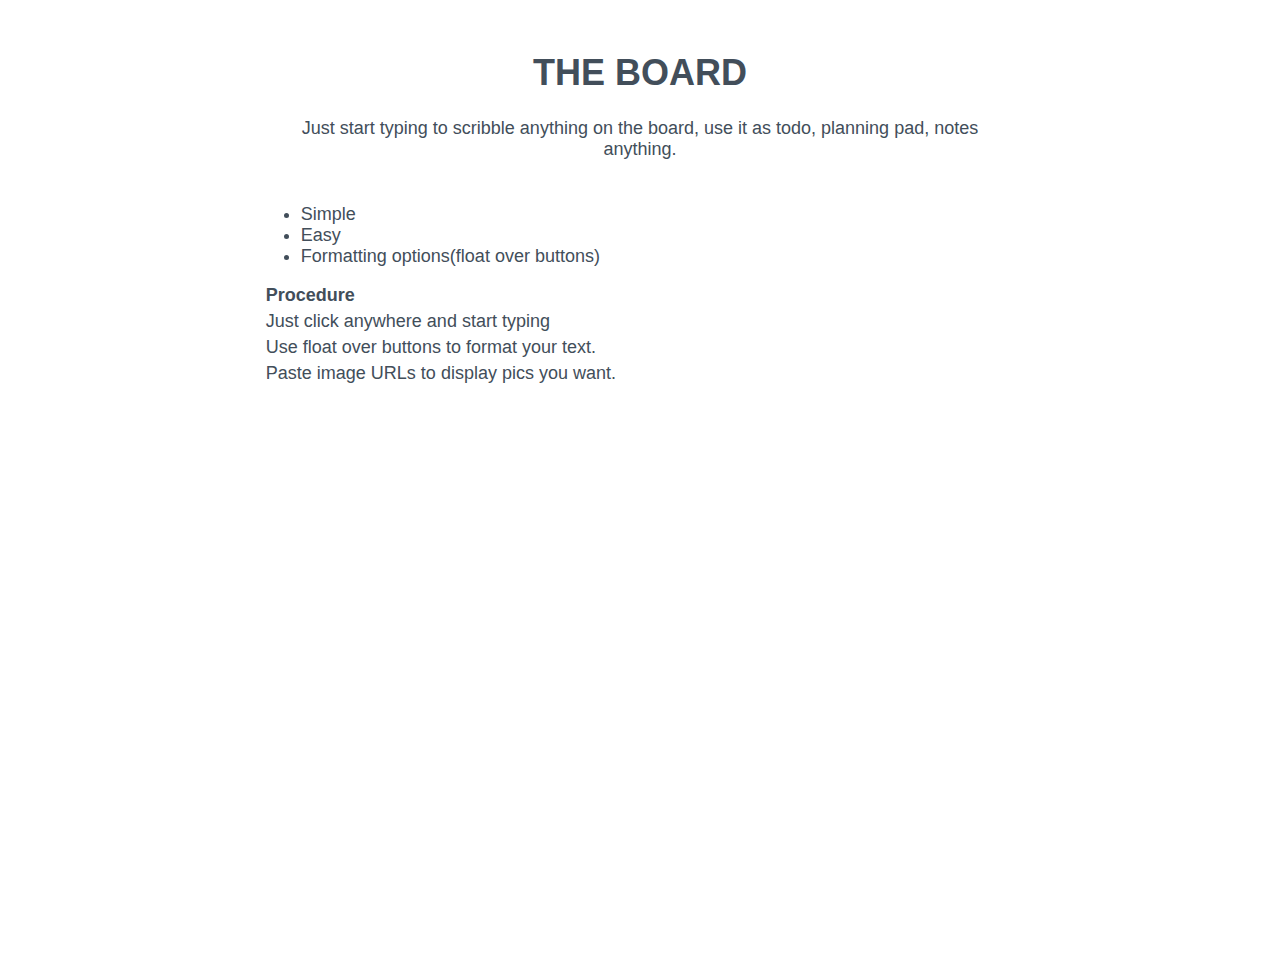
<file: board_webext/index.html>
<!doctype html>
<html lang="en">
<head>
  <meta charset="UTF-8">
  <title>The Board</title>
  <link rel="stylesheet" href="editor/minislate-full.css" />
</head>
<body>
<div class="editable"></div>
</body>
<script src="editor/minislate.js"></script>
</html>
</file>
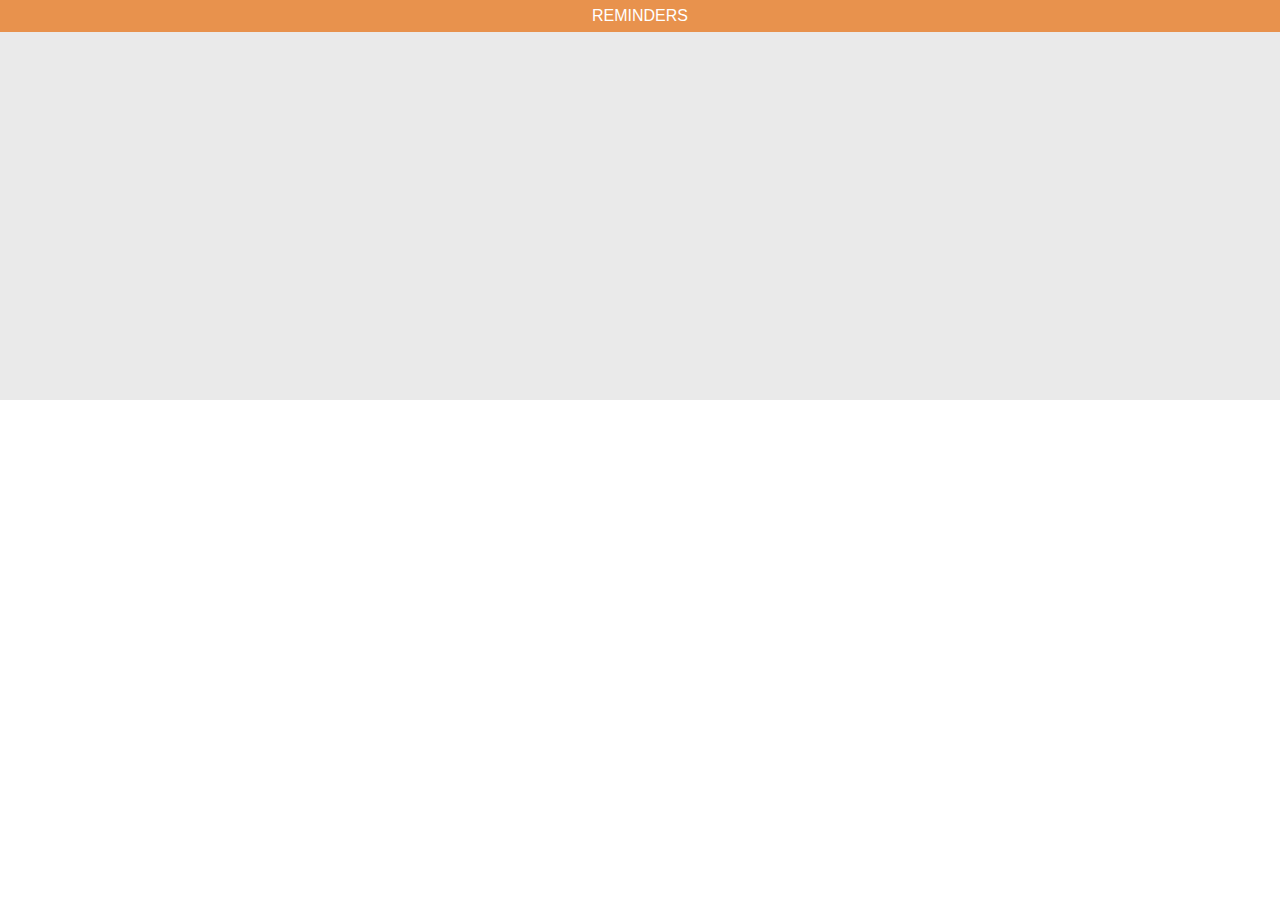
<file: reminders_webext/index.html>
<html>

	<head>
		<meta charset="utf-8">
		<link rel="stylesheet" href="./reminder.css">
	</head>
	<body>
		<div id="wrapper">
			<header class="centered">Reminders</header>
			<div id="editView" class="page hidden">
				<input type="hidden" name="id" />
				<div class="inputBox">
					<span>Title</span>
					<input name="title" type="text"/>
				</div>
				<div class="inputBox">
						<span>Des.</span>
						<textarea name="desc"></textarea>
					</div>
				<div class="inputBox">
					<span>Time</span>
					<input name="time" type="time"/>
				</div>
				<div id="dateHolder" class="inputBox hidden">
					<span>Date</span>
					<input name="date" type="date"/>
				</div>
				<label for="repeat">
					Daily<input id="repeat" name="daily" type="checkbox">
				</label>
				<div class="actionBtns centered">
					<span id="save">SAVE</span>
					<span class="hidden" id="delete">DELETE</span>
					<span id="cancel">CANCEL</span>
				</div>
			</div>
			<div id="listView" class="page hidden">
				<div class="centered listHeading">
					Current Reminders
					<span id="history">🕒</span>
				</div>
				<hr/>
				<ul id="listViewULC"></ul>
				<div class="actionBtns centered">
					<span id="newReminder">NEW</span>
				</div>
			</div>
			<div id="listViewO" class="page hidden">
				<div class="centered listHeading">
					<span id="back" class="">➜</span>
					Old Reminders
				</div>
				<hr/>
				<ul id="listViewULO"></ul>
			</div>
		</div>
		<template id="listitem">
			<li>
				<span class="lTitle" data-action="edit"></span>
				<span class="action delete" data-action="delete">✖</span>
				<span class="daily hidden">Daily</span>
			</li>
		</template>
		<div class="hidden" id="overlay">
			<div>
				<p id="alertTxt"></p>
				<button id="closeAlert">OK</button>
			</div>
		</div>
	</body>
	<script src="./reminder.js"></script>
</html>
</file>
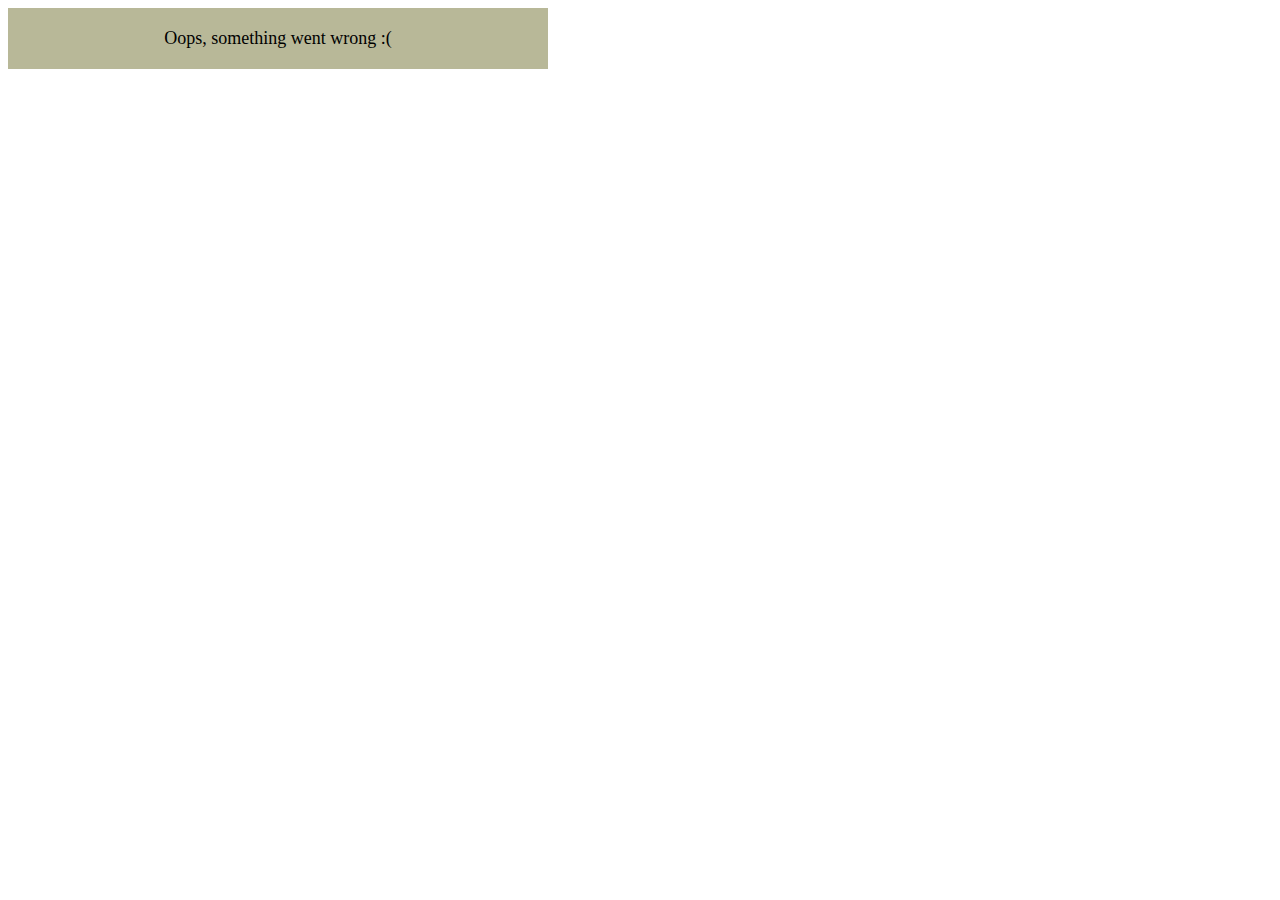
<file: funFacts_webext/popup/index.html>
<!DOCTYPE html>
<html>
<head>
    <link rel="stylesheet" href="style.css" />
</head>
<body>
    <div id="itsAFact">
        <span id="loadingDiv">
            <img width="50" height="50" src="cn.gif"/>
            <br/>
            Loading...
        </span>
    </div>
</body>
<script src="script.js"></script>
</html>
</file>
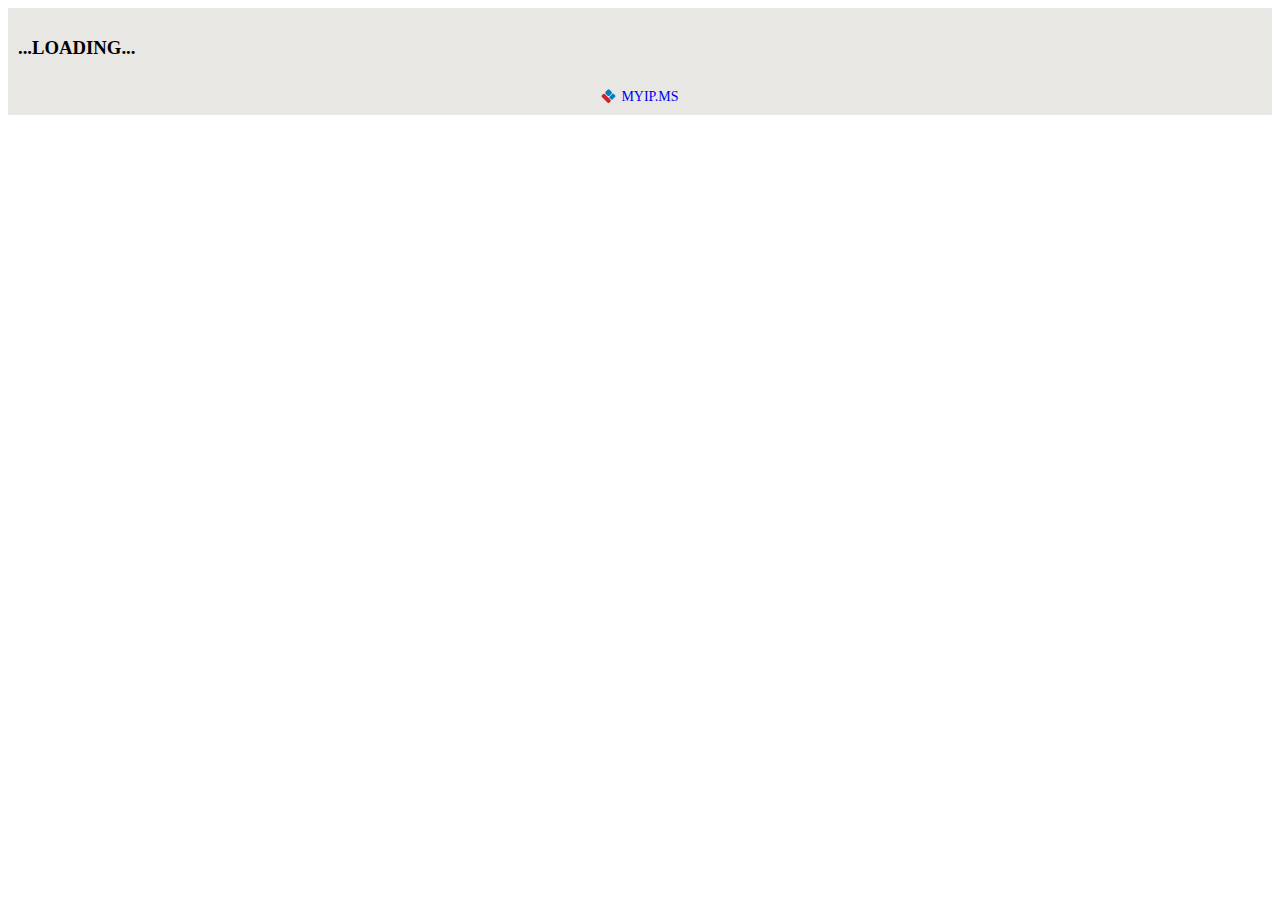
<file: ipFinder_webext/popup/index.html>
<!DOCTYPE html>
<html>
	<head>
		<meta charset="utf-8">
		<style type="text/css">
			table {
		    	border-collapse: collapse;
		    	font-family: "Arial";
		    	font-size: 13px;
		    	min-width: 300px;
			}
			td {
				border: 0;
				padding: 7px 10px;
			}
			p {
				margin: 2px;
			}
			table, td {
			    border-top: 1px solid #aaa;
			    background: #34495E;
			    color: #fff;
			}
			td a{
				color: #FFF !important;
			}
			#thanksMyIP {
				padding-bottom: 10px;
				text-align: center;
				background-color: #E9E7E3;
			}
			#thanksMyIP a {
			    background-image: url(../icons/myip.png);
			    background-repeat: no-repeat;
			    background-size: contain;
			    padding-left: 20px;
			    font-size: 14px;
			    text-decoration: none;
			}
			#holder {
				padding: 10px;
				background: #E9E7E3;
			}
		</style>
		<script type="text/javascript" src="popup.js"></script>
	</head>
	<body>
		<div id="holder">
		  <h3>...LOADING...</h3>
		</div>
		<div id="thanksMyIP">
			<a href="https://myip.ms/">MYIP.MS</a>
		</div>
	</body>
</html>
</file>
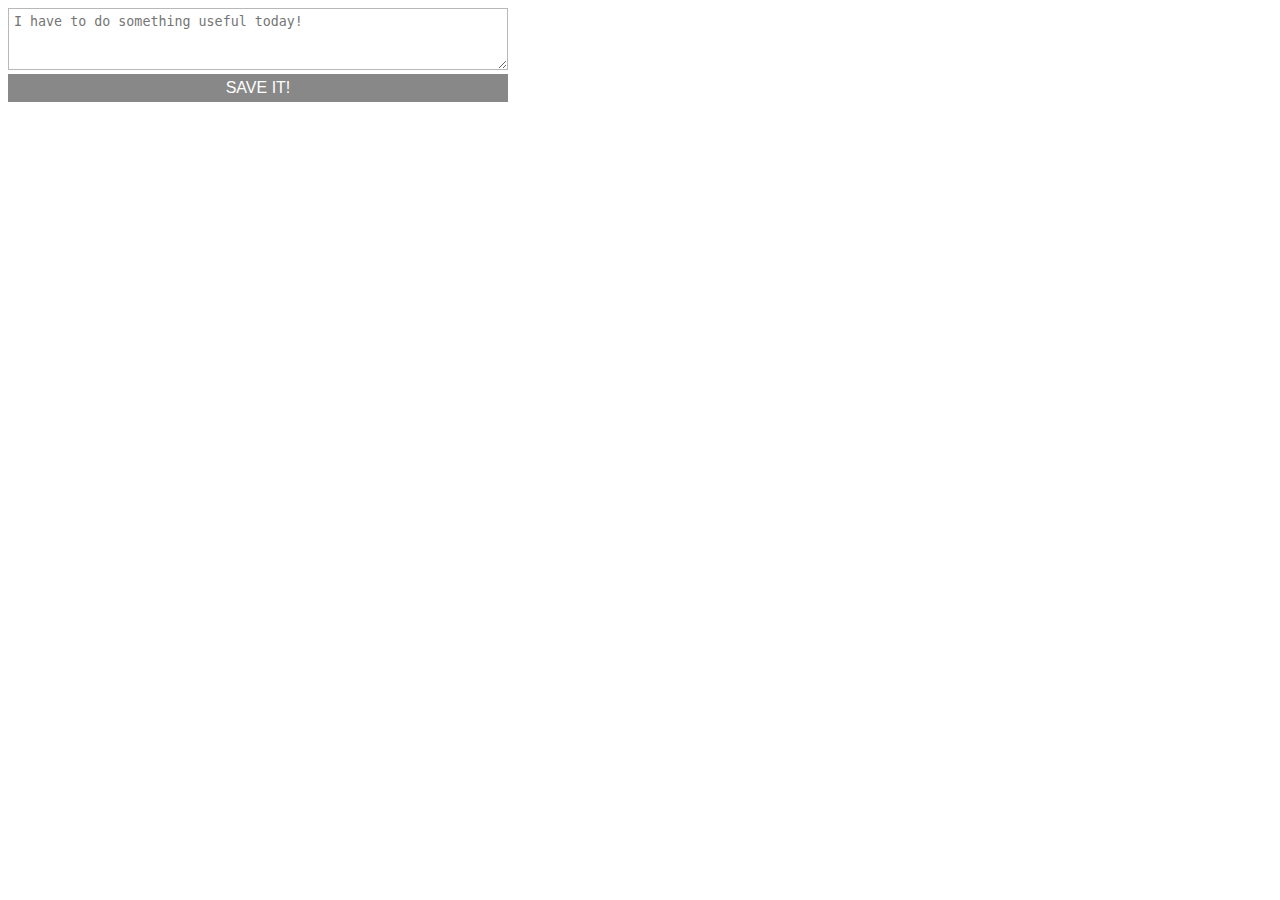
<file: todo_webext/popup/index.html>
<!DOCTYPE html>
<html>
<head>
<style type="text/css">
body{
  font-family: Arial;
  min-width: 300px;
  max-width: 500px;
}
.row {
    align-items: center;
    display: flex;
    margin: 10px 0;
    padding-bottom: 10px;
    border-bottom: 1px solid #888;
}
.row > div {
  cursor: pointer;
  min-width: 50px;
  text-align: center;
  word-wrap: break-word;
}
.row > div:last-child {
  text-align: left;
}
.checkTodo{
  visibility: hidden;
}
.IAmDone > div:last-child {
  text-decoration : line-through;
}
.IAmDone .checkTodo{
  visibility: visible;
}
#taskMaker {
  position: relative;
}
.addTask {
    cursor: pointer;
    display: block;
    background: #888;
    text-align: center;
    padding: 5px 10px;
    color: #fff;
}
textarea {
    width: calc(100% - 12px);
    min-height: 50px;
    border: 1px solid #b8b8b8;
    padding: 5px;
}
 
</style>
</head>
<body>
  <div id="taskMaker">
    <textarea placeholder="I have to do something useful today!"></textarea>
    <a class="addTask">SAVE IT!</a>
  </div>
  <div id="todosHolder">

  </div>
</body>
<script src="script.js"></script>
</html>
</file>
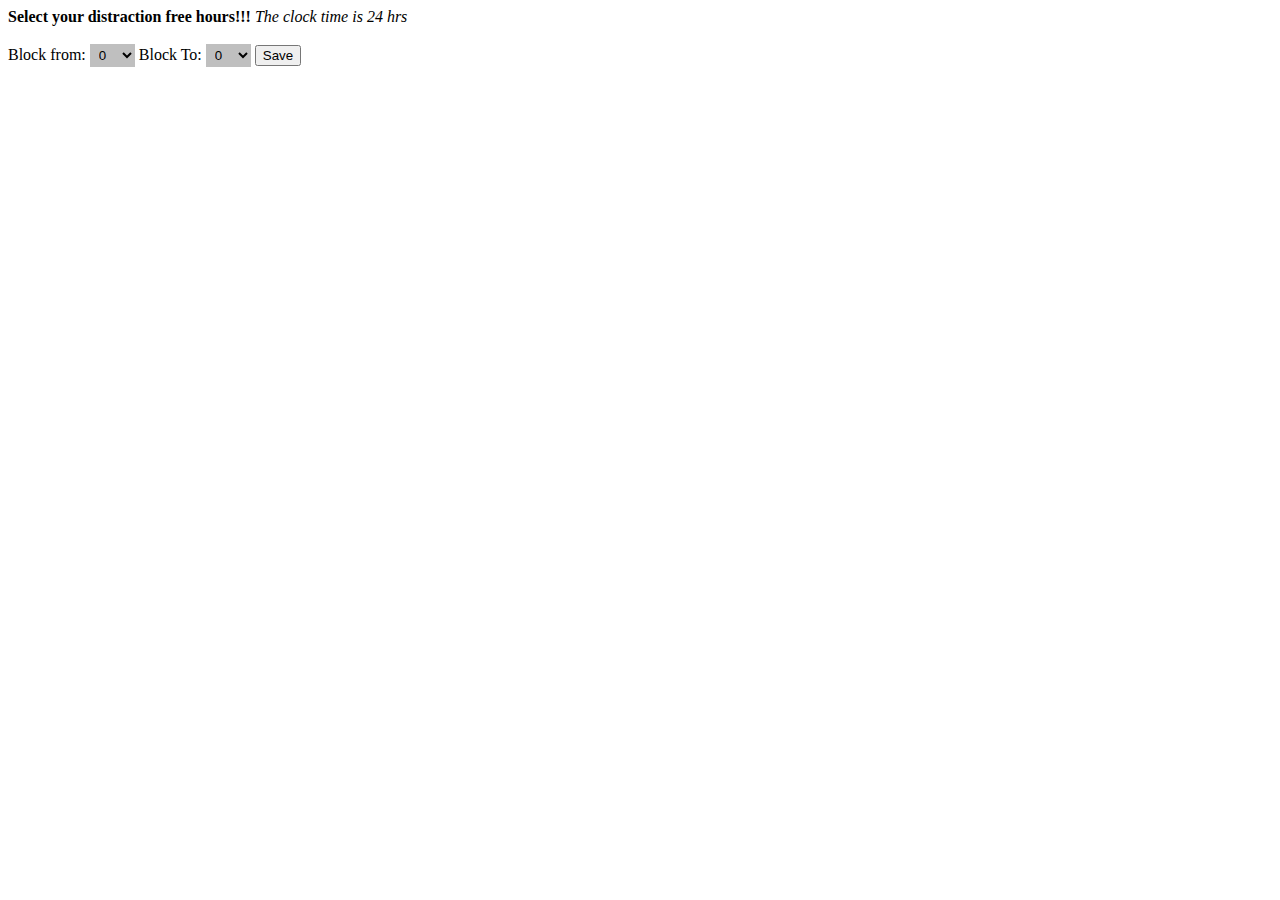
<file: fbBlocker_webext/options.html>
<!DOCTYPE html>

<html>
  <head>
    <meta charset="utf-8">
  </head>

  <body>
        <div>
          <b>Select your distraction free hours!!!</b>
          <i>The clock time is 24 hrs</i>
        </div>
        
        <br>

          <label>Block from: 
            <select id="fromTime" style="background: #bfbfbf;border: 0;padding: 3px 5px;"></select>
          </label>

        <label>Block To: 
          <select id="toTime" style="background: #bfbfbf;border: 0;padding: 3px 5px;"></select>
        </label>

        <button id="submit">Save</button>

    <script src="options.js"></script>

  </body>

</html>
</file>
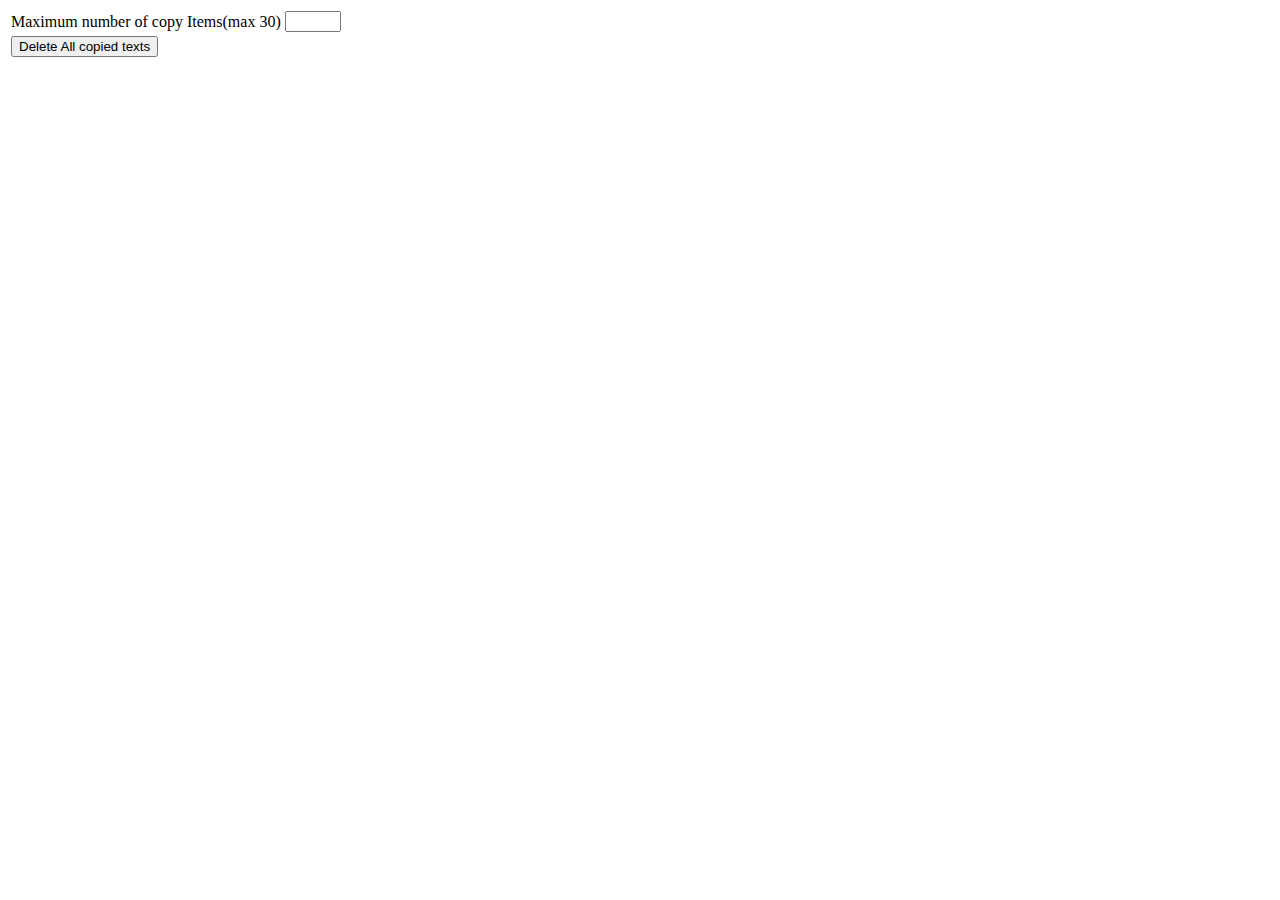
<file: multicopy_webext/options.html>
<!DOCTYPE html>

<html>

<head>
    <meta charset="utf-8">
    <style type="text/css">
    #optionTable {
        border-collapse: collapse;
        margin-top: 10px;
    }
    #optionTable td, #optionTable th {
        overflow: hidden;
        text-overflow: ellipsis;
        white-space: nowrap;
        border: 1px solid #444;
        padding: 5px;
    }
    #optionTable td:first-child {
        min-width: 200px;
        max-width: 500px;
    }
    </style>
</head>

<body>
    <table>
        <tr>
            <td>
                <label>Maximum number of copy Items(max 30)</label>
            </td>
            <td>
                <input type="number" min="1" max="30" id="maxCopy" />
            </td>
        </tr>
        <tr>
            <td><button id="deleteAll">Delete All copied texts</button></td>
        </tr>
    </table>
    <table id="optionTable"></table>
</body>
<script src="polyfill.js"></script>
<script src="options.js"></script>

</html>
</file>
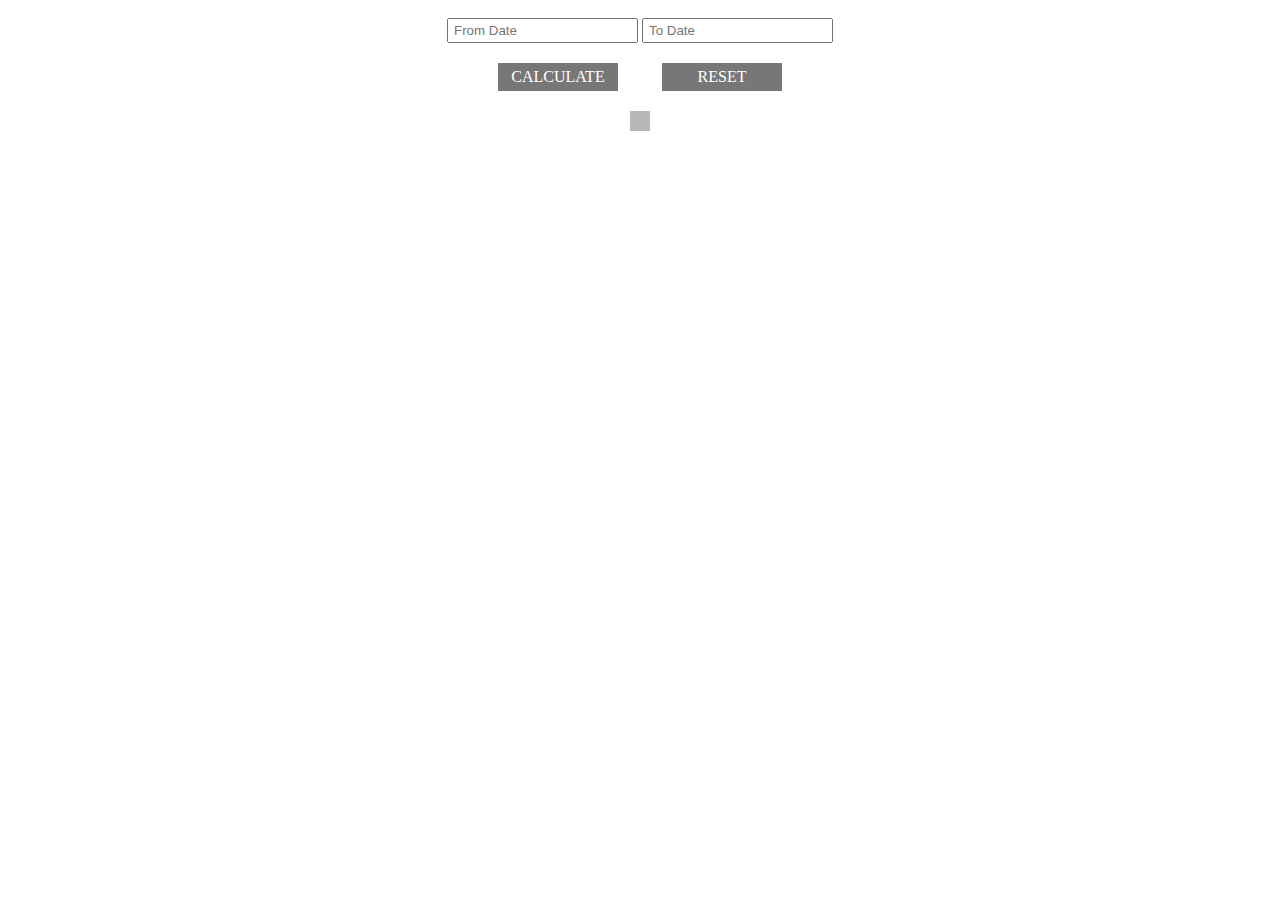
<file: dateDiff/popup/date.html>
<!DOCTYPE html>

<html>
  <head>
    <meta charset="utf-8">
    <link rel="stylesheet" href="flatpickr.min.css">
  </head>
<body>
	<center>
	  <input id="fromDate" class="flatpickr flatpickr-input" placeholder="From Date" data-id="datetime" readonly="readonly" type="text">
	  <input id="toDate" class="flatpickr flatpickr-input" placeholder="To Date" data-id="datetime" readonly="readonly" type="text">
  <br>
  	  <a class="buttonOps" id="calculater">CALCULATE</a>&nbsp;<a class="buttonOps" id="reset">RESET</a><br>
  	  <label id="results"></label>
  </center>
  
</body>
	<script src="flatpickr.js"></script>

</html>
</file>
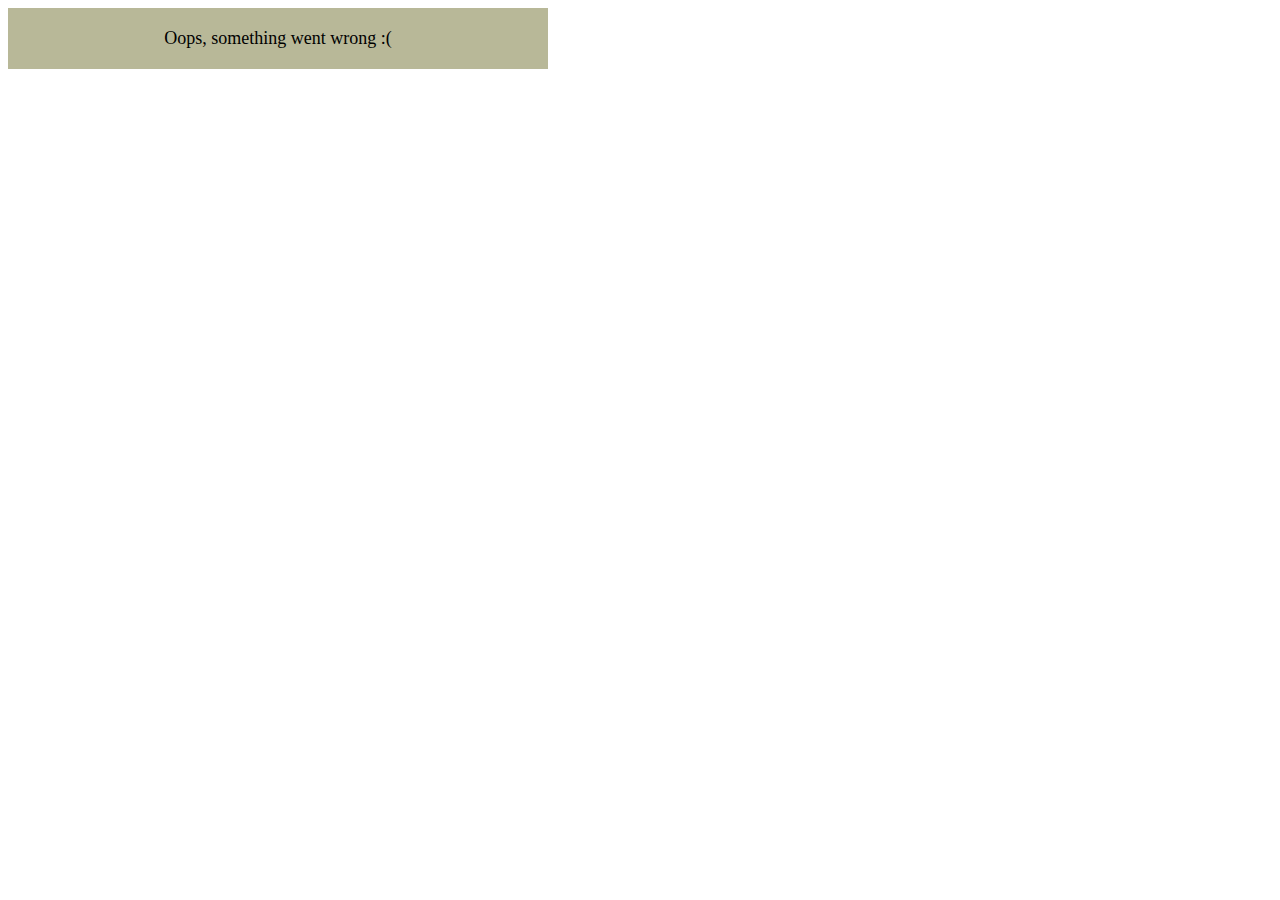
<file: FunFacts/popup/go.html>
<!DOCTYPE html>
<html>
<head>
<style type="text/css">

#itsAFact {
    font-size: 18px;
    min-width: 300px;
    max-width: 500px;
    text-align: center;
    padding: 20px;
}
 
</style>
</head>
<body>
<div id="itsAFact"><span id="loadingDiv"><img width="50" height="50" src="cn.gif"/><br/>Loading...</div></div>
</body>
<script src="getMe.js"></script>
</html>
</file>
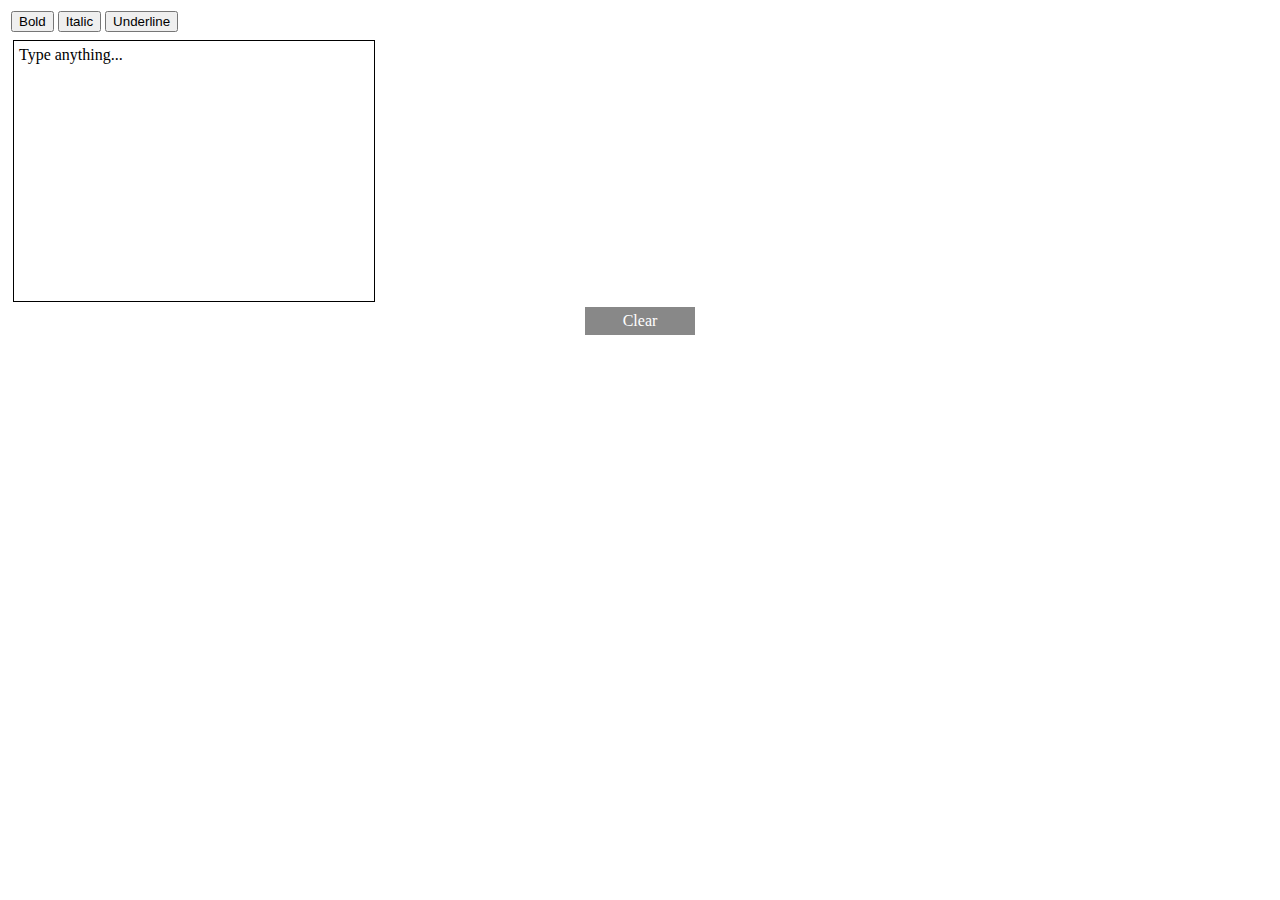
<file: stickyNotes_webext/popup/go.html>
<!DOCTYPE html>
<html>
<head>
    <script src="../jquery-3.5.1.min.js"></script>
<style type="text/css">

#itsAFact {
    padding: 5px;
}
#cleanPad {
    cursor: pointer;
    display: block;
    margin: 5px auto 0;
    width: 100px;
    background: #888;
    text-align: center;
    padding: 5px;
    color: #fff;
}
#tslNotes {
    font-size: 16px;
	width: 350px;
	height: 250px;
    padding: 5px;
	overflow: auto;
    border: 1px solid black;
}

#layOver {
    position: absolute;
    left: 0;
    top: 0;
    right: 0;
    height: 100vh;
    background: rgba(0,0,0,0.5);
}

#layOver button {
    background: #fff;
    border: 0;
    padding: 5px 30px;
    margin: 10px 20px;
    font-weight: bold;
}

#layOver > div {
    color: #fff;
    margin-top: 140px;
}

.hidden {
    display: none;
}

[contentEditable=true]:empty:not(:focus):before{
    content:attr(data-ph)
}
</style>
</head>
<body>
<table>
    <tr>
        <th><button class="btn btn-primary" id="bold-button">Bold</button></th>
        <th><button class="btn btn-primary" id="italic-button">Italic</button></th>
        <th><button class="btn btn-primary" id="underline-button">Underline</button></th>
    </tr>
</table>

<div id="itsAFact">
    <div>
        <div contenteditable="true" id="tslNotes" data-ph="Type anything..."></div>
        <a id="cleanPad">Clear</a>
    </div>
    <div id="layOver" class="hidden">
        <div>Are you sure to delete everything?</div>
        <button id="yesPlz">Yes</button>
        <button id="nope">No</button>
    </div>
</div>
</body>
<script src="getMe.js"></script>
</html>
</file>
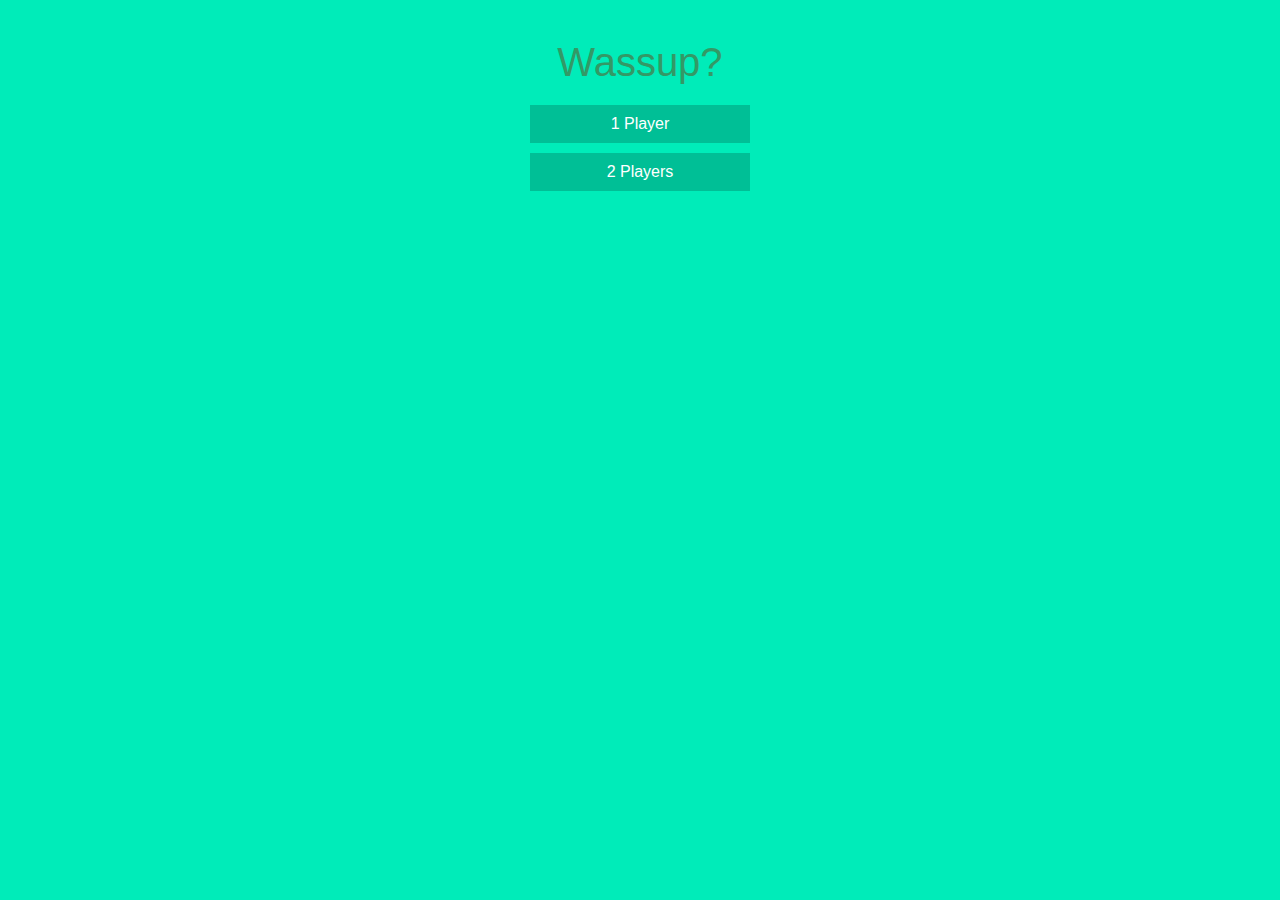
<file: ticTacToe_webext/popup/play.html>
<!DOCTYPE html>
<html>
<head>
<meta content="text/html; charset=utf-8" />
<style type="text/css">
body {
  background: #00ECB9;
  margin: 0;
  font-family: sans-serif, arial;
  min-width: 250px;
  min-height: 250px;
}

h1 {
    color: #396;
    font-weight: 100;
    font-size: 40px;
    margin: 40px 0px 20px;
    text-align: center;
}


.selectBtn {
    background: #00BF96;
    margin: 10px auto;
    width: 200px;
    padding: 10px;
    color: #fff;
    cursor: pointer;
    text-align: center;
}

.page {
    opacity: 0;
    transform: translateX(-120%);
    animation: all .5s;
    position: absolute;
    width: 100%;
    transition: all .5s;
}


.page.active {
  opacity: 1;
  transform: translateX(0);
}

#grid {
    display: flex;
    width: 216px;
    flex-wrap: wrap;
    margin: 20px auto;
}

.blocks {
    width: 70px;
    height: 70px;
    background: grey;
    margin: 1px;
    flex-basis: calc(33.333% - 2px);
    transition: all .8s;
}
.blocks input {
    width: 70px;
    height: 70px;
    background: #00816A;
    border: 0;
    color: #fff;
    font-size: 35px;
}

.one {
  transform: translate(70px,60px); 
}
.two {
  transform: translate(0,60px); 
}
.three {
  transform: translate(-70px,60px); 
}
.four {
  transform: translate(70px,0px); 
}
.six {
  transform: translate(-70px,0px); 
}
.seven {
  transform: translate(70px,-60px); 
}
.eight {
  transform: translate(0,-60px); 
}
.nine {
  transform: translate(-70px,-60px); 
}
#grid.start .blocks{
  transform: translate(0,0) !important;
}
.score {
    padding: 10px;
    border-radius: 3px;
    color: #fff;
    background: #00BF96;
    text-align: center; 
    display: inline-block;
    margin: 0 20px;
}
#scoreBoard {
    text-align: center;
    margin-top: 10px;
}

.score .progress {
    padding: 15px;
    border-radius: 3px;
    background: #00816A;
    display: inline-block;
}
.score .player {
    padding-top: 5px;
    font-size: 16px;
}
#alertMessage {
    position: absolute;
    top: 0;
    right: 0;
    bottom: 0;
    left: 0;
    background: #000;
    opacity: 0;
    z-index: 10;
    transform: scale(0);
    color: #fff;
    font-size: 50px;
    line-height: 1.5;
    padding-top: 150px;
    text-align: center;
    transition: .5s;
}
#alertMessage.show{
  opacity: .7;
  transform: scale(1);
}

</style>
</head>
<body>
  <div id="welcomeScreen" class="page active">
    <h1>Wassup?</h1>
    <div class="selectBtn selectPlayer" data-player="1">1 Player</div>
    <div class="selectBtn selectPlayer" data-player="2">2 Players</div>
  </div>

  <div id="tttHolder" class="page">
    <div id="scoreBoard">
      <div class="score">
        <span id="player1" class="progress">0</span>
        <div class="player">Player X</div>
      </div>
      <div class="score">
        <span id="player2" class="progress">0</span>
        <div  class="player">Player O</div>
      </div>
    </div>
    <form name="tic" method="post">
      <div id="grid">

        <div class="blocks one">
          <INPUT TYPE="button" NAME="sqr1" value="     "  />
        </div>
        <div class="blocks two">
          <INPUT TYPE="button" NAME="sqr2" value="     " >
        </div>
        <div class="blocks three">
          <INPUT TYPE="button" NAME="sqr3" value="     " >
        </div>
        <div class="blocks four">
          <INPUT TYPE="button" NAME="sqr4" value="     " >
        </div>
        <div class="blocks five">
          <INPUT TYPE="button" NAME="sqr5" value="     " >
        </div>
        <div class="blocks six">
          <INPUT TYPE="button" NAME="sqr6" value="     " >
        </div>
        <div class="blocks seven">
          <INPUT TYPE="button" NAME="sqr7" value="     " >
        </div>
        <div class="blocks eight">
          <INPUT TYPE="button" NAME="sqr8" value="     " >
        </div>
        <div class="blocks nine">
          <INPUT TYPE="button" NAME="sqr9" value="     " >
        </div>

      </div>
    </form>
    <div id="actions">
      <div id="restart" class="selectBtn">Restart</div>
      <div id="goBack" class="selectBtn">Back</div>
    </div>
  </div>
<div id="alertMessage"></div>
</body>
<script src="play.js"></script>
</html>
</file>
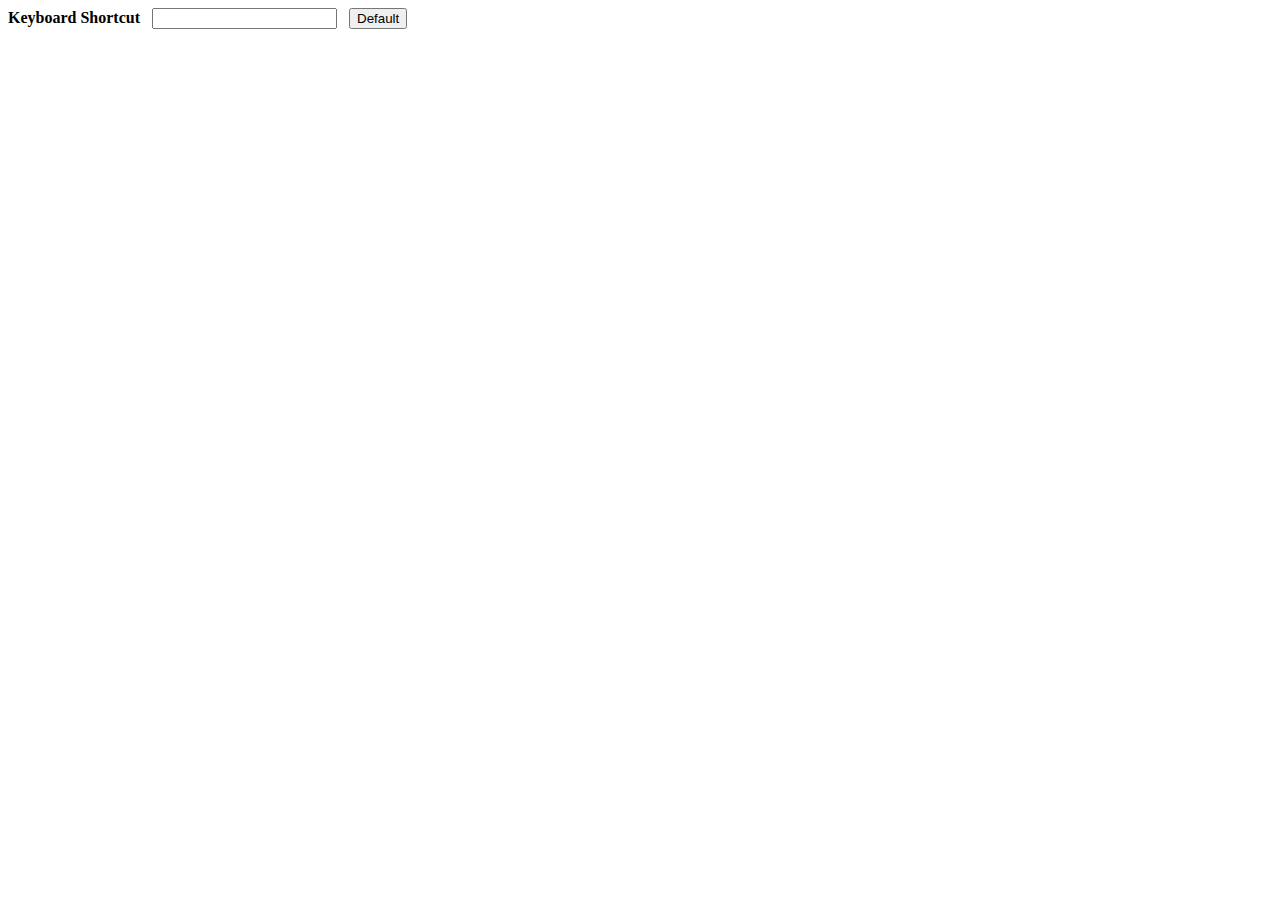
<file: togglePassword_webext/ff/options.html>
<html>
    <body>
        <b>Keyboard Shortcut</b> &nbsp; 
        <input id="togglerShortcut"/> &nbsp; 
        <button id="restoreDefault">Default</button>
    </body>
    <script src="options.js"></script>
</html>
</file>
<file: board_webext/editor/minislate-full.css>
.editable {
    color: #424e5a;
    padding: 20px 20%;
    margin: 0 auto;
    width: 60%;
    height: 100vh;
    font-size: 18px;
    outline: 0;
}
body {
    font-family: arial;
}
.editable p {
    margin: 5px;
}


.editor-toolbar {
  position: absolute;
  top: 0;
  left: 0;
  z-index: 2000;
  background-color: #333;
  color: #fff;
  border: 1px solid #1f1f1f;
  font-family: sans-serif;
  font-size: 16px;
  border-radius: 3px;
  box-shadow: 2 5 8 rgba(0,0,0,0.6);
  -webkit-animation: pop-upwards 100ms forward linear;
          animation: pop-upwards 100ms forward linear;
  transition: top 0.1s ease-out, left 0.1s ease-out;
}
.editor-controls {
  overflow: hidden;
  margin: 0;
  padding: 0;
  list-style: none;
  width: 100%;
  background-image: linear-gradient(to top, #333, #292929);
}
.editor-controls li {
  display: block;
  float: left;
  margin: 0;
  padding: 0;
  line-height: 1;
  font-size: 13px;
}
.editor-controls li button {
  display: block;
  padding: 8px 10px;
  margin: 0;
  cursor: pointer;
  background-color: transparent;
  background-image: none;
  color: #fff;
  font-size: 1em;
  border: 0;
  border-right: 1px solid #1f1f1f;
  border-left: 1px solid #333;
  outline: none;
}
.editor-controls li button::-moz-focus-inner {
  border: 0;
  padding: 0;
}
.editor-controls li button:hover,
.editor-controls li button:focus {
  background-image: linear-gradient(to top, #474747, #2e2e2e);
}
.editor-controls li button.editor-highlight,
.editor-controls li button:active {
  background-image: linear-gradient(to top, #333, #5c5c5c);
}
.editor-controls li button.editor-highlight:hover {
  background-image: linear-gradient(to top, #474747, #707070);
}
.editor-controls li button i.fa {
  font-weight: normal;
}
.editor-controls li button i.fa span {
  display: none;
}
.editor-controls li.editor-menu ul {
  position: absolute;
  border-radius: 3px;
  width: auto;
  box-shadow: 2 5 8 rgba(0,0,0,0.6);
}
.editor-controls li.editor-menu ul li {
  float: none;
  display: block;
}
.editor-controls li.editor-menu ul li button {
  width: 10em;
  text-align: left;
  border: 0;
  border-bottom: 1px solid #242424;
  border-top: 1px solid #333;
}
.editor-controls li.editor-menu ul li button em {
  font-size: 0.8em;
  font-style: normal;
  color: #b3b3b3;
}
.editor-controls li.editor-menu i.fa-chevron-down {
  font-size: 0.8em;
  color: #808080;
}
.editor-controls li.editor-menu span.editor-menu-arrow {
  color: #808080;
}
.editor-dialog {
  padding: 6px;
  font-size: 12px;
}
.editor-dialog input[type=text] {
  background: #ccc;
  color: #000;
  border: 1px solid #a3a3a3;
  padding: 3px;
  vertical-align: baseline;
}
.editor-dialog button {
  padding: 3px 5px;
  margin: 0 0 0 4px;
  cursor: pointer;
  background-image: linear-gradient(to top, #474747, #5c5c5c);
  color: #fff;
  font-size: 1em;
  border: 1px solid #5c5c5c;
  border-radius: 2px;
  outline: none;
}
.editor-dialog button::-moz-focus-inner {
  border: 0;
  padding: 0;
}
.editor-dialog button:hover,
.editor-dialog button:focus {
  background-image: linear-gradient(to top, #707070, #5c5c5c);
}
.editor-dialog button:active {
  background-image: linear-gradient(to top, #474747, #5c5c5c);
}
/*
 *  Font Awesome 4.1.0 by @davegandy - http://fontawesome.io - @fontawesome
 *  License - http://fontawesome.io/license (Font: SIL OFL 1.1, CSS: MIT License)
 */
@font-face {
  font-family: 'FontAwesome';
  src: url("fonts/fontawesome-webfont.eot?v=4.1.0");
  src: url("fonts/fontawesome-webfont.eot?#iefix&v=4.1.0") format('embedded-opentype'), url("fonts/fontawesome-webfont.woff?v=4.1.0") format('woff'), url("fonts/fontawesome-webfont.ttf?v=4.1.0") format('truetype'), url("fonts/fontawesome-webfont.svg?v=4.1.0#fontawesomeregular") format('svg');
  font-weight: normal;
  font-style: normal;
}
.fa {
  display: inline-block;
  font-family: FontAwesome;
  font-style: normal;
  font-weight: normal;
  line-height: 1;
  -webkit-font-smoothing: antialiased;
  -moz-osx-font-smoothing: grayscale;
}
.fa-lg {
  font-size: 1.33333333em;
  line-height: 0.75em;
  vertical-align: -15%;
}
.fa-2x {
  font-size: 2em;
}
.fa-3x {
  font-size: 3em;
}
.fa-4x {
  font-size: 4em;
}
.fa-5x {
  font-size: 5em;
}
.fa-fw {
  width: 1.28571429em;
  text-align: center;
}
.fa-ul {
  padding-left: 0;
  margin-left: 2.14285714em;
  list-style-type: none;
}
.fa-ul > li {
  position: relative;
}
.fa-li {
  position: absolute;
  left: -2.14285714em;
  width: 2.14285714em;
  top: 0.14285714em;
  text-align: center;
}
.fa-li.fa-lg {
  left: -1.85714286em;
}
.fa-border {
  padding: 0.2em 0.25em 0.15em;
  border: solid 0.08em #eee;
  border-radius: 0.1em;
}
.pull-right {
  float: right;
}
.pull-left {
  float: left;
}
.fa.pull-left {
  margin-right: 0.3em;
}
.fa.pull-right {
  margin-left: 0.3em;
}
.fa-spin {
  -webkit-animation: spin 2s infinite linear;
  animation: spin 2s infinite linear;
}
.fa-rotate-90 {
  filter: progid:DXImageTransform.Microsoft.BasicImage(rotation=1);
  -webkit-transform: rotate(90deg);
  -ms-transform: rotate(90deg);
  transform: rotate(90deg);
}
.fa-rotate-180 {
  filter: progid:DXImageTransform.Microsoft.BasicImage(rotation=2);
  -webkit-transform: rotate(180deg);
  -ms-transform: rotate(180deg);
  transform: rotate(180deg);
}
.fa-rotate-270 {
  filter: progid:DXImageTransform.Microsoft.BasicImage(rotation=3);
  -webkit-transform: rotate(270deg);
  -ms-transform: rotate(270deg);
  transform: rotate(270deg);
}
.fa-flip-horizontal {
  filter: progid:DXImageTransform.Microsoft.BasicImage(rotation=0, mirror=1);
  -webkit-transform: scale(-1, 1);
  -ms-transform: scale(-1, 1);
  transform: scale(-1, 1);
}
.fa-flip-vertical {
  filter: progid:DXImageTransform.Microsoft.BasicImage(rotation=2, mirror=1);
  -webkit-transform: scale(1, -1);
  -ms-transform: scale(1, -1);
  transform: scale(1, -1);
}
.fa-stack {
  position: relative;
  display: inline-block;
  width: 2em;
  height: 2em;
  line-height: 2em;
  vertical-align: middle;
}
.fa-stack-1x,
.fa-stack-2x {
  position: absolute;
  left: 0;
  width: 100%;
  text-align: center;
}
.fa-stack-1x {
  line-height: inherit;
}
.fa-stack-2x {
  font-size: 2em;
}
.fa-inverse {
  color: #fff;
}
.fa-glass:before {
  content: "\f000";
}
.fa-music:before {
  content: "\f001";
}
.fa-search:before {
  content: "\f002";
}
.fa-envelope-o:before {
  content: "\f003";
}
.fa-heart:before {
  content: "\f004";
}
.fa-star:before {
  content: "\f005";
}
.fa-star-o:before {
  content: "\f006";
}
.fa-user:before {
  content: "\f007";
}
.fa-film:before {
  content: "\f008";
}
.fa-th-large:before {
  content: "\f009";
}
.fa-th:before {
  content: "\f00a";
}
.fa-th-list:before {
  content: "\f00b";
}
.fa-check:before {
  content: "\f00c";
}
.fa-times:before {
  content: "\f00d";
}
.fa-search-plus:before {
  content: "\f00e";
}
.fa-search-minus:before {
  content: "\f010";
}
.fa-power-off:before {
  content: "\f011";
}
.fa-signal:before {
  content: "\f012";
}
.fa-gear:before,
.fa-cog:before {
  content: "\f013";
}
.fa-trash-o:before {
  content: "\f014";
}
.fa-home:before {
  content: "\f015";
}
.fa-file-o:before {
  content: "\f016";
}
.fa-clock-o:before {
  content: "\f017";
}
.fa-road:before {
  content: "\f018";
}
.fa-download:before {
  content: "\f019";
}
.fa-arrow-circle-o-down:before {
  content: "\f01a";
}
.fa-arrow-circle-o-up:before {
  content: "\f01b";
}
.fa-inbox:before {
  content: "\f01c";
}
.fa-play-circle-o:before {
  content: "\f01d";
}
.fa-rotate-right:before,
.fa-repeat:before {
  content: "\f01e";
}
.fa-refresh:before {
  content: "\f021";
}
.fa-list-alt:before {
  content: "\f022";
}
.fa-lock:before {
  content: "\f023";
}
.fa-flag:before {
  content: "\f024";
}
.fa-headphones:before {
  content: "\f025";
}
.fa-volume-off:before {
  content: "\f026";
}
.fa-volume-down:before {
  content: "\f027";
}
.fa-volume-up:before {
  content: "\f028";
}
.fa-qrcode:before {
  content: "\f029";
}
.fa-barcode:before {
  content: "\f02a";
}
.fa-tag:before {
  content: "\f02b";
}
.fa-tags:before {
  content: "\f02c";
}
.fa-book:before {
  content: "\f02d";
}
.fa-bookmark:before {
  content: "\f02e";
}
.fa-print:before {
  content: "\f02f";
}
.fa-camera:before {
  content: "\f030";
}
.fa-font:before {
  content: "\f031";
}
.fa-bold:before {
  content: "\f032";
}
.fa-italic:before {
  content: "\f033";
}
.fa-text-height:before {
  content: "\f034";
}
.fa-text-width:before {
  content: "\f035";
}
.fa-align-left:before {
  content: "\f036";
}
.fa-align-center:before {
  content: "\f037";
}
.fa-align-right:before {
  content: "\f038";
}
.fa-align-justify:before {
  content: "\f039";
}
.fa-list:before {
  content: "\f03a";
}
.fa-dedent:before,
.fa-outdent:before {
  content: "\f03b";
}
.fa-indent:before {
  content: "\f03c";
}
.fa-video-camera:before {
  content: "\f03d";
}
.fa-photo:before,
.fa-image:before,
.fa-picture-o:before {
  content: "\f03e";
}
.fa-pencil:before {
  content: "\f040";
}
.fa-map-marker:before {
  content: "\f041";
}
.fa-adjust:before {
  content: "\f042";
}
.fa-tint:before {
  content: "\f043";
}
.fa-edit:before,
.fa-pencil-square-o:before {
  content: "\f044";
}
.fa-share-square-o:before {
  content: "\f045";
}
.fa-check-square-o:before {
  content: "\f046";
}
.fa-arrows:before {
  content: "\f047";
}
.fa-step-backward:before {
  content: "\f048";
}
.fa-fast-backward:before {
  content: "\f049";
}
.fa-backward:before {
  content: "\f04a";
}
.fa-play:before {
  content: "\f04b";
}
.fa-pause:before {
  content: "\f04c";
}
.fa-stop:before {
  content: "\f04d";
}
.fa-forward:before {
  content: "\f04e";
}
.fa-fast-forward:before {
  content: "\f050";
}
.fa-step-forward:before {
  content: "\f051";
}
.fa-eject:before {
  content: "\f052";
}
.fa-chevron-left:before {
  content: "\f053";
}
.fa-chevron-right:before {
  content: "\f054";
}
.fa-plus-circle:before {
  content: "\f055";
}
.fa-minus-circle:before {
  content: "\f056";
}
.fa-times-circle:before {
  content: "\f057";
}
.fa-check-circle:before {
  content: "\f058";
}
.fa-question-circle:before {
  content: "\f059";
}
.fa-info-circle:before {
  content: "\f05a";
}
.fa-crosshairs:before {
  content: "\f05b";
}
.fa-times-circle-o:before {
  content: "\f05c";
}
.fa-check-circle-o:before {
  content: "\f05d";
}
.fa-ban:before {
  content: "\f05e";
}
.fa-arrow-left:before {
  content: "\f060";
}
.fa-arrow-right:before {
  content: "\f061";
}
.fa-arrow-up:before {
  content: "\f062";
}
.fa-arrow-down:before {
  content: "\f063";
}
.fa-mail-forward:before,
.fa-share:before {
  content: "\f064";
}
.fa-expand:before {
  content: "\f065";
}
.fa-compress:before {
  content: "\f066";
}
.fa-plus:before {
  content: "\f067";
}
.fa-minus:before {
  content: "\f068";
}
.fa-asterisk:before {
  content: "\f069";
}
.fa-exclamation-circle:before {
  content: "\f06a";
}
.fa-gift:before {
  content: "\f06b";
}
.fa-leaf:before {
  content: "\f06c";
}
.fa-fire:before {
  content: "\f06d";
}
.fa-eye:before {
  content: "\f06e";
}
.fa-eye-slash:before {
  content: "\f070";
}
.fa-warning:before,
.fa-exclamation-triangle:before {
  content: "\f071";
}
.fa-plane:before {
  content: "\f072";
}
.fa-calendar:before {
  content: "\f073";
}
.fa-random:before {
  content: "\f074";
}
.fa-comment:before {
  content: "\f075";
}
.fa-magnet:before {
  content: "\f076";
}
.fa-chevron-up:before {
  content: "\f077";
}
.fa-chevron-down:before {
  content: "\f078";
}
.fa-retweet:before {
  content: "\f079";
}
.fa-shopping-cart:before {
  content: "\f07a";
}
.fa-folder:before {
  content: "\f07b";
}
.fa-folder-open:before {
  content: "\f07c";
}
.fa-arrows-v:before {
  content: "\f07d";
}
.fa-arrows-h:before {
  content: "\f07e";
}
.fa-bar-chart-o:before {
  content: "\f080";
}
.fa-twitter-square:before {
  content: "\f081";
}
.fa-facebook-square:before {
  content: "\f082";
}
.fa-camera-retro:before {
  content: "\f083";
}
.fa-key:before {
  content: "\f084";
}
.fa-gears:before,
.fa-cogs:before {
  content: "\f085";
}
.fa-comments:before {
  content: "\f086";
}
.fa-thumbs-o-up:before {
  content: "\f087";
}
.fa-thumbs-o-down:before {
  content: "\f088";
}
.fa-star-half:before {
  content: "\f089";
}
.fa-heart-o:before {
  content: "\f08a";
}
.fa-sign-out:before {
  content: "\f08b";
}
.fa-linkedin-square:before {
  content: "\f08c";
}
.fa-thumb-tack:before {
  content: "\f08d";
}
.fa-external-link:before {
  content: "\f08e";
}
.fa-sign-in:before {
  content: "\f090";
}
.fa-trophy:before {
  content: "\f091";
}
.fa-github-square:before {
  content: "\f092";
}
.fa-upload:before {
  content: "\f093";
}
.fa-lemon-o:before {
  content: "\f094";
}
.fa-phone:before {
  content: "\f095";
}
.fa-square-o:before {
  content: "\f096";
}
.fa-bookmark-o:before {
  content: "\f097";
}
.fa-phone-square:before {
  content: "\f098";
}
.fa-twitter:before {
  content: "\f099";
}
.fa-facebook:before {
  content: "\f09a";
}
.fa-github:before {
  content: "\f09b";
}
.fa-unlock:before {
  content: "\f09c";
}
.fa-credit-card:before {
  content: "\f09d";
}
.fa-rss:before {
  content: "\f09e";
}
.fa-hdd-o:before {
  content: "\f0a0";
}
.fa-bullhorn:before {
  content: "\f0a1";
}
.fa-bell:before {
  content: "\f0f3";
}
.fa-certificate:before {
  content: "\f0a3";
}
.fa-hand-o-right:before {
  content: "\f0a4";
}
.fa-hand-o-left:before {
  content: "\f0a5";
}
.fa-hand-o-up:before {
  content: "\f0a6";
}
.fa-hand-o-down:before {
  content: "\f0a7";
}
.fa-arrow-circle-left:before {
  content: "\f0a8";
}
.fa-arrow-circle-right:before {
  content: "\f0a9";
}
.fa-arrow-circle-up:before {
  content: "\f0aa";
}
.fa-arrow-circle-down:before {
  content: "\f0ab";
}
.fa-globe:before {
  content: "\f0ac";
}
.fa-wrench:before {
  content: "\f0ad";
}
.fa-tasks:before {
  content: "\f0ae";
}
.fa-filter:before {
  content: "\f0b0";
}
.fa-briefcase:before {
  content: "\f0b1";
}
.fa-arrows-alt:before {
  content: "\f0b2";
}
.fa-group:before,
.fa-users:before {
  content: "\f0c0";
}
.fa-chain:before,
.fa-link:before {
  content: "\f0c1";
}
.fa-cloud:before {
  content: "\f0c2";
}
.fa-flask:before {
  content: "\f0c3";
}
.fa-cut:before,
.fa-scissors:before {
  content: "\f0c4";
}
.fa-copy:before,
.fa-files-o:before {
  content: "\f0c5";
}
.fa-paperclip:before {
  content: "\f0c6";
}
.fa-save:before,
.fa-floppy-o:before {
  content: "\f0c7";
}
.fa-square:before {
  content: "\f0c8";
}
.fa-navicon:before,
.fa-reorder:before,
.fa-bars:before {
  content: "\f0c9";
}
.fa-list-ul:before {
  content: "\f0ca";
}
.fa-list-ol:before {
  content: "\f0cb";
}
.fa-strikethrough:before {
  content: "\f0cc";
}
.fa-underline:before {
  content: "\f0cd";
}
.fa-table:before {
  content: "\f0ce";
}
.fa-magic:before {
  content: "\f0d0";
}
.fa-truck:before {
  content: "\f0d1";
}
.fa-pinterest:before {
  content: "\f0d2";
}
.fa-pinterest-square:before {
  content: "\f0d3";
}
.fa-google-plus-square:before {
  content: "\f0d4";
}
.fa-google-plus:before {
  content: "\f0d5";
}
.fa-money:before {
  content: "\f0d6";
}
.fa-caret-down:before {
  content: "\f0d7";
}
.fa-caret-up:before {
  content: "\f0d8";
}
.fa-caret-left:before {
  content: "\f0d9";
}
.fa-caret-right:before {
  content: "\f0da";
}
.fa-columns:before {
  content: "\f0db";
}
.fa-unsorted:before,
.fa-sort:before {
  content: "\f0dc";
}
.fa-sort-down:before,
.fa-sort-desc:before {
  content: "\f0dd";
}
.fa-sort-up:before,
.fa-sort-asc:before {
  content: "\f0de";
}
.fa-envelope:before {
  content: "\f0e0";
}
.fa-linkedin:before {
  content: "\f0e1";
}
.fa-rotate-left:before,
.fa-undo:before {
  content: "\f0e2";
}
.fa-legal:before,
.fa-gavel:before {
  content: "\f0e3";
}
.fa-dashboard:before,
.fa-tachometer:before {
  content: "\f0e4";
}
.fa-comment-o:before {
  content: "\f0e5";
}
.fa-comments-o:before {
  content: "\f0e6";
}
.fa-flash:before,
.fa-bolt:before {
  content: "\f0e7";
}
.fa-sitemap:before {
  content: "\f0e8";
}
.fa-umbrella:before {
  content: "\f0e9";
}
.fa-paste:before,
.fa-clipboard:before {
  content: "\f0ea";
}
.fa-lightbulb-o:before {
  content: "\f0eb";
}
.fa-exchange:before {
  content: "\f0ec";
}
.fa-cloud-download:before {
  content: "\f0ed";
}
.fa-cloud-upload:before {
  content: "\f0ee";
}
.fa-user-md:before {
  content: "\f0f0";
}
.fa-stethoscope:before {
  content: "\f0f1";
}
.fa-suitcase:before {
  content: "\f0f2";
}
.fa-bell-o:before {
  content: "\f0a2";
}
.fa-coffee:before {
  content: "\f0f4";
}
.fa-cutlery:before {
  content: "\f0f5";
}
.fa-file-text-o:before {
  content: "\f0f6";
}
.fa-building-o:before {
  content: "\f0f7";
}
.fa-hospital-o:before {
  content: "\f0f8";
}
.fa-ambulance:before {
  content: "\f0f9";
}
.fa-medkit:before {
  content: "\f0fa";
}
.fa-fighter-jet:before {
  content: "\f0fb";
}
.fa-beer:before {
  content: "\f0fc";
}
.fa-h-square:before {
  content: "\f0fd";
}
.fa-plus-square:before {
  content: "\f0fe";
}
.fa-angle-double-left:before {
  content: "\f100";
}
.fa-angle-double-right:before {
  content: "\f101";
}
.fa-angle-double-up:before {
  content: "\f102";
}
.fa-angle-double-down:before {
  content: "\f103";
}
.fa-angle-left:before {
  content: "\f104";
}
.fa-angle-right:before {
  content: "\f105";
}
.fa-angle-up:before {
  content: "\f106";
}
.fa-angle-down:before {
  content: "\f107";
}
.fa-desktop:before {
  content: "\f108";
}
.fa-laptop:before {
  content: "\f109";
}
.fa-tablet:before {
  content: "\f10a";
}
.fa-mobile-phone:before,
.fa-mobile:before {
  content: "\f10b";
}
.fa-circle-o:before {
  content: "\f10c";
}
.fa-quote-left:before {
  content: "\f10d";
}
.fa-quote-right:before {
  content: "\f10e";
}
.fa-spinner:before {
  content: "\f110";
}
.fa-circle:before {
  content: "\f111";
}
.fa-mail-reply:before,
.fa-reply:before {
  content: "\f112";
}
.fa-github-alt:before {
  content: "\f113";
}
.fa-folder-o:before {
  content: "\f114";
}
.fa-folder-open-o:before {
  content: "\f115";
}
.fa-smile-o:before {
  content: "\f118";
}
.fa-frown-o:before {
  content: "\f119";
}
.fa-meh-o:before {
  content: "\f11a";
}
.fa-gamepad:before {
  content: "\f11b";
}
.fa-keyboard-o:before {
  content: "\f11c";
}
.fa-flag-o:before {
  content: "\f11d";
}
.fa-flag-checkered:before {
  content: "\f11e";
}
.fa-terminal:before {
  content: "\f120";
}
.fa-code:before {
  content: "\f121";
}
.fa-mail-reply-all:before,
.fa-reply-all:before {
  content: "\f122";
}
.fa-star-half-empty:before,
.fa-star-half-full:before,
.fa-star-half-o:before {
  content: "\f123";
}
.fa-location-arrow:before {
  content: "\f124";
}
.fa-crop:before {
  content: "\f125";
}
.fa-code-fork:before {
  content: "\f126";
}
.fa-unlink:before,
.fa-chain-broken:before {
  content: "\f127";
}
.fa-question:before {
  content: "\f128";
}
.fa-info:before {
  content: "\f129";
}
.fa-exclamation:before {
  content: "\f12a";
}
.fa-superscript:before {
  content: "\f12b";
}
.fa-subscript:before {
  content: "\f12c";
}
.fa-eraser:before {
  content: "\f12d";
}
.fa-puzzle-piece:before {
  content: "\f12e";
}
.fa-microphone:before {
  content: "\f130";
}
.fa-microphone-slash:before {
  content: "\f131";
}
.fa-shield:before {
  content: "\f132";
}
.fa-calendar-o:before {
  content: "\f133";
}
.fa-fire-extinguisher:before {
  content: "\f134";
}
.fa-rocket:before {
  content: "\f135";
}
.fa-maxcdn:before {
  content: "\f136";
}
.fa-chevron-circle-left:before {
  content: "\f137";
}
.fa-chevron-circle-right:before {
  content: "\f138";
}
.fa-chevron-circle-up:before {
  content: "\f139";
}
.fa-chevron-circle-down:before {
  content: "\f13a";
}
.fa-html5:before {
  content: "\f13b";
}
.fa-css3:before {
  content: "\f13c";
}
.fa-anchor:before {
  content: "\f13d";
}
.fa-unlock-alt:before {
  content: "\f13e";
}
.fa-bullseye:before {
  content: "\f140";
}
.fa-ellipsis-h:before {
  content: "\f141";
}
.fa-ellipsis-v:before {
  content: "\f142";
}
.fa-rss-square:before {
  content: "\f143";
}
.fa-play-circle:before {
  content: "\f144";
}
.fa-ticket:before {
  content: "\f145";
}
.fa-minus-square:before {
  content: "\f146";
}
.fa-minus-square-o:before {
  content: "\f147";
}
.fa-level-up:before {
  content: "\f148";
}
.fa-level-down:before {
  content: "\f149";
}
.fa-check-square:before {
  content: "\f14a";
}
.fa-pencil-square:before {
  content: "\f14b";
}
.fa-external-link-square:before {
  content: "\f14c";
}
.fa-share-square:before {
  content: "\f14d";
}
.fa-compass:before {
  content: "\f14e";
}
.fa-toggle-down:before,
.fa-caret-square-o-down:before {
  content: "\f150";
}
.fa-toggle-up:before,
.fa-caret-square-o-up:before {
  content: "\f151";
}
.fa-toggle-right:before,
.fa-caret-square-o-right:before {
  content: "\f152";
}
.fa-euro:before,
.fa-eur:before {
  content: "\f153";
}
.fa-gbp:before {
  content: "\f154";
}
.fa-dollar:before,
.fa-usd:before {
  content: "\f155";
}
.fa-rupee:before,
.fa-inr:before {
  content: "\f156";
}
.fa-cny:before,
.fa-rmb:before,
.fa-yen:before,
.fa-jpy:before {
  content: "\f157";
}
.fa-ruble:before,
.fa-rouble:before,
.fa-rub:before {
  content: "\f158";
}
.fa-won:before,
.fa-krw:before {
  content: "\f159";
}
.fa-bitcoin:before,
.fa-btc:before {
  content: "\f15a";
}
.fa-file:before {
  content: "\f15b";
}
.fa-file-text:before {
  content: "\f15c";
}
.fa-sort-alpha-asc:before {
  content: "\f15d";
}
.fa-sort-alpha-desc:before {
  content: "\f15e";
}
.fa-sort-amount-asc:before {
  content: "\f160";
}
.fa-sort-amount-desc:before {
  content: "\f161";
}
.fa-sort-numeric-asc:before {
  content: "\f162";
}
.fa-sort-numeric-desc:before {
  content: "\f163";
}
.fa-thumbs-up:before {
  content: "\f164";
}
.fa-thumbs-down:before {
  content: "\f165";
}
.fa-youtube-square:before {
  content: "\f166";
}
.fa-youtube:before {
  content: "\f167";
}
.fa-xing:before {
  content: "\f168";
}
.fa-xing-square:before {
  content: "\f169";
}
.fa-youtube-play:before {
  content: "\f16a";
}
.fa-dropbox:before {
  content: "\f16b";
}
.fa-stack-overflow:before {
  content: "\f16c";
}
.fa-instagram:before {
  content: "\f16d";
}
.fa-flickr:before {
  content: "\f16e";
}
.fa-adn:before {
  content: "\f170";
}
.fa-bitbucket:before {
  content: "\f171";
}
.fa-bitbucket-square:before {
  content: "\f172";
}
.fa-tumblr:before {
  content: "\f173";
}
.fa-tumblr-square:before {
  content: "\f174";
}
.fa-long-arrow-down:before {
  content: "\f175";
}
.fa-long-arrow-up:before {
  content: "\f176";
}
.fa-long-arrow-left:before {
  content: "\f177";
}
.fa-long-arrow-right:before {
  content: "\f178";
}
.fa-apple:before {
  content: "\f179";
}
.fa-windows:before {
  content: "\f17a";
}
.fa-android:before {
  content: "\f17b";
}
.fa-linux:before {
  content: "\f17c";
}
.fa-dribbble:before {
  content: "\f17d";
}
.fa-skype:before {
  content: "\f17e";
}
.fa-foursquare:before {
  content: "\f180";
}
.fa-trello:before {
  content: "\f181";
}
.fa-female:before {
  content: "\f182";
}
.fa-male:before {
  content: "\f183";
}
.fa-gittip:before {
  content: "\f184";
}
.fa-sun-o:before {
  content: "\f185";
}
.fa-moon-o:before {
  content: "\f186";
}
.fa-archive:before {
  content: "\f187";
}
.fa-bug:before {
  content: "\f188";
}
.fa-vk:before {
  content: "\f189";
}
.fa-weibo:before {
  content: "\f18a";
}
.fa-renren:before {
  content: "\f18b";
}
.fa-pagelines:before {
  content: "\f18c";
}
.fa-stack-exchange:before {
  content: "\f18d";
}
.fa-arrow-circle-o-right:before {
  content: "\f18e";
}
.fa-arrow-circle-o-left:before {
  content: "\f190";
}
.fa-toggle-left:before,
.fa-caret-square-o-left:before {
  content: "\f191";
}
.fa-dot-circle-o:before {
  content: "\f192";
}
.fa-wheelchair:before {
  content: "\f193";
}
.fa-vimeo-square:before {
  content: "\f194";
}
.fa-turkish-lira:before,
.fa-try:before {
  content: "\f195";
}
.fa-plus-square-o:before {
  content: "\f196";
}
.fa-space-shuttle:before {
  content: "\f197";
}
.fa-slack:before {
  content: "\f198";
}
.fa-envelope-square:before {
  content: "\f199";
}
.fa-wordpress:before {
  content: "\f19a";
}
.fa-openid:before {
  content: "\f19b";
}
.fa-institution:before,
.fa-bank:before,
.fa-university:before {
  content: "\f19c";
}
.fa-mortar-board:before,
.fa-graduation-cap:before {
  content: "\f19d";
}
.fa-yahoo:before {
  content: "\f19e";
}
.fa-google:before {
  content: "\f1a0";
}
.fa-reddit:before {
  content: "\f1a1";
}
.fa-reddit-square:before {
  content: "\f1a2";
}
.fa-stumbleupon-circle:before {
  content: "\f1a3";
}
.fa-stumbleupon:before {
  content: "\f1a4";
}
.fa-delicious:before {
  content: "\f1a5";
}
.fa-digg:before {
  content: "\f1a6";
}
.fa-pied-piper-square:before,
.fa-pied-piper:before {
  content: "\f1a7";
}
.fa-pied-piper-alt:before {
  content: "\f1a8";
}
.fa-drupal:before {
  content: "\f1a9";
}
.fa-joomla:before {
  content: "\f1aa";
}
.fa-language:before {
  content: "\f1ab";
}
.fa-fax:before {
  content: "\f1ac";
}
.fa-building:before {
  content: "\f1ad";
}
.fa-child:before {
  content: "\f1ae";
}
.fa-paw:before {
  content: "\f1b0";
}
.fa-spoon:before {
  content: "\f1b1";
}
.fa-cube:before {
  content: "\f1b2";
}
.fa-cubes:before {
  content: "\f1b3";
}
.fa-behance:before {
  content: "\f1b4";
}
.fa-behance-square:before {
  content: "\f1b5";
}
.fa-steam:before {
  content: "\f1b6";
}
.fa-steam-square:before {
  content: "\f1b7";
}
.fa-recycle:before {
  content: "\f1b8";
}
.fa-automobile:before,
.fa-car:before {
  content: "\f1b9";
}
.fa-cab:before,
.fa-taxi:before {
  content: "\f1ba";
}
.fa-tree:before {
  content: "\f1bb";
}
.fa-spotify:before {
  content: "\f1bc";
}
.fa-deviantart:before {
  content: "\f1bd";
}
.fa-soundcloud:before {
  content: "\f1be";
}
.fa-database:before {
  content: "\f1c0";
}
.fa-file-pdf-o:before {
  content: "\f1c1";
}
.fa-file-word-o:before {
  content: "\f1c2";
}
.fa-file-excel-o:before {
  content: "\f1c3";
}
.fa-file-powerpoint-o:before {
  content: "\f1c4";
}
.fa-file-photo-o:before,
.fa-file-picture-o:before,
.fa-file-image-o:before {
  content: "\f1c5";
}
.fa-file-zip-o:before,
.fa-file-archive-o:before {
  content: "\f1c6";
}
.fa-file-sound-o:before,
.fa-file-audio-o:before {
  content: "\f1c7";
}
.fa-file-movie-o:before,
.fa-file-video-o:before {
  content: "\f1c8";
}
.fa-file-code-o:before {
  content: "\f1c9";
}
.fa-vine:before {
  content: "\f1ca";
}
.fa-codepen:before {
  content: "\f1cb";
}
.fa-jsfiddle:before {
  content: "\f1cc";
}
.fa-life-bouy:before,
.fa-life-saver:before,
.fa-support:before,
.fa-life-ring:before {
  content: "\f1cd";
}
.fa-circle-o-notch:before {
  content: "\f1ce";
}
.fa-ra:before,
.fa-rebel:before {
  content: "\f1d0";
}
.fa-ge:before,
.fa-empire:before {
  content: "\f1d1";
}
.fa-git-square:before {
  content: "\f1d2";
}
.fa-git:before {
  content: "\f1d3";
}
.fa-hacker-news:before {
  content: "\f1d4";
}
.fa-tencent-weibo:before {
  content: "\f1d5";
}
.fa-qq:before {
  content: "\f1d6";
}
.fa-wechat:before,
.fa-weixin:before {
  content: "\f1d7";
}
.fa-send:before,
.fa-paper-plane:before {
  content: "\f1d8";
}
.fa-send-o:before,
.fa-paper-plane-o:before {
  content: "\f1d9";
}
.fa-history:before {
  content: "\f1da";
}
.fa-circle-thin:before {
  content: "\f1db";
}
.fa-header:before {
  content: "\f1dc";
}
.fa-paragraph:before {
  content: "\f1dd";
}
.fa-sliders:before {
  content: "\f1de";
}
.fa-share-alt:before {
  content: "\f1e0";
}
.fa-share-alt-square:before {
  content: "\f1e1";
}
.fa-bomb:before {
  content: "\f1e2";
}
@-webkit-keyframes spin {
  0% {
    -moz-transform: rotate(0deg);
  }
  100% {
    -moz-transform: rotate(359deg);
  }
}
@keyframes spin {
  0% {
    -moz-transform: rotate(0deg);
  }
  100% {
    -moz-transform: rotate(359deg);
  }
}
@-webkit-keyframes spin {
  0% {
    -webkit-transform: rotate(0deg);
  }
  100% {
    -webkit-transform: rotate(359deg);
  }
}
@keyframes spin {
  0% {
    -webkit-transform: rotate(0deg);
  }
  100% {
    -webkit-transform: rotate(359deg);
  }
}
@-webkit-keyframes spin {
  0% {
    -o-transform: rotate(0deg);
  }
  100% {
    -o-transform: rotate(359deg);
  }
}
@keyframes spin {
  0% {
    -o-transform: rotate(0deg);
  }
  100% {
    -o-transform: rotate(359deg);
  }
}
@-webkit-keyframes spin {
  0% {
    -webkit-transform: rotate(0deg);
    transform: rotate(0deg);
  }
  100% {
    -webkit-transform: rotate(359deg);
    transform: rotate(359deg);
  }
}
@keyframes spin {
  0% {
    -webkit-transform: rotate(0deg);
    transform: rotate(0deg);
  }
  100% {
    -webkit-transform: rotate(359deg);
    transform: rotate(359deg);
  }
}
</file>
<file: reminders_webext/reminder.css>
:root {
    --main-bg: #E8924D;
    --main-clr: #fff;
}
.centered {
    text-align: center;
}
body {
    color: #444;
    font-family: Arial;
    margin: 0;
}
header {
    padding: 7px;
    background: var(--main-bg);
    color: var(--main-clr);
    text-transform: uppercase;
}
#wrapper {
    min-width: 350px;
    min-height: 400px;
    background: #eaeaea;
    margin: 0 auto;
}

#overlay {
	background: rgba(0,0,0, .5);
	width: 100%;
	height: 100vh;
	z-index: 3;
	position: absolute;
	left: 0;
	top: 0;
}

#overlay > div {
	background: #fff;
	width: 300px;
	position: absolute;
	left: calc(50% - 170px);
	top: calc(50% - 70px);
    padding: 20px;
    text-align: center;
}

#closeAlert {
	background: #dadada;
	border: 0;
	padding: 5px 20px;
	font-weight: bold;
}

.hidden {
    display: none!important;
}
.page {
    padding: 20px;
}
.inputBox {
    margin-top:20px;
    position: relative;
}
.inputBox span {
    position: absolute;
    font-size: 12px;
    background: var(--main-bg);
    color: var(--main-clr);
    padding: 1px 5px;
    top: -11px;
    left: 10px;
    min-width: 30px;
}
input:not([type="checkbox"]), textarea {
    padding: 8px 5px 5px;
    width: 100%;
    border: 0;
}
.actionBtns span {
    background: var(--main-bg);
    color: var(--main-clr);
    width: 60px;
    display: inline-block;
    padding: 5px;
    margin: 20px 0;
    font-size: 12px;
    cursor: pointer;
}
label {
    display: inline-block;
    margin-top: 10px;
}

ul {
    padding-left: 15px;
}
li {
    margin-top: 5px;
}
li span:first-child {
    display: inline-block;
    margin-right: 5px;
    overflow: hidden;
    text-overflow: ellipsis;
    white-space: nowrap;
    width: 80%;
}
li span.action {
    margin-right: 5px;
}
li span:last-child {
    background: var(--main-bg);
    color: var(--main-clr);
    font-size: 8px;
    padding: 2px 3px;
}
li span {
    display: inline-block;
    vertical-align: middle;
    margin-top: 4px;
}
.listHeading {
    position: relative;
}
.listHeading #history {
    position: absolute;
    right: 0;
}
.listHeading #back {
    left: 0;
    position: absolute;
    transform: rotateY(180deg);
    color: #7e7f7f;
}
</file>
<file: funFacts_webext/popup/style.css>
#itsAFact {
    font-size: 18px;
    min-width: 300px;
    max-width: 500px;
    text-align: center;
    padding: 20px;
}
</file>
<file: dateDiff/popup/flatpickr.min.css>
.flatpickr-calendar{background:transparent;overflow:hidden;max-height:0;opacity:0;visibility:hidden;text-align:center;padding:0;-webkit-animation:none;animation:none;direction:ltr;border:0;font-size:14px;line-height:24px;border-radius:5px;position:absolute;width:315px;box-sizing:border-box;-ms-touch-action:manipulation;touch-action:manipulation;background:#fff;box-shadow:1px 0 0 #e6e6e6,-1px 0 0 #e6e6e6,0 1px 0 #e6e6e6,0 -1px 0 #e6e6e6,0 3px 13px rgba(0,0,0,0.08);}.flatpickr-calendar.open,.flatpickr-calendar.inline{opacity:1;visibility:visible;overflow:visible;max-height:640px}.flatpickr-calendar.open{display:inline-block;z-index:99999}.flatpickr-calendar.animate.open{-webkit-animation:fpFadeInDown 300ms cubic-bezier(.23,1,.32,1);animation:fpFadeInDown 300ms cubic-bezier(.23,1,.32,1)}.flatpickr-calendar.inline{display:block;position:relative;top:2px}.flatpickr-calendar.static{position:absolute;top:calc(100% + 2px);}.flatpickr-calendar.static.open{z-index:999;display:block}.flatpickr-calendar.hasWeeks{width:auto}.flatpickr-calendar .hasWeeks .dayContainer,.flatpickr-calendar .hasTime .dayContainer{border-bottom:0;border-bottom-right-radius:0;border-bottom-left-radius:0}.flatpickr-calendar .hasWeeks .dayContainer{border-left:0}.flatpickr-calendar.showTimeInput.hasTime .flatpickr-time{height:40px;border-top:1px solid #e6e6e6}.flatpickr-calendar.noCalendar.hasTime .flatpickr-time{height:auto}.flatpickr-calendar:before,.flatpickr-calendar:after{position:absolute;display:block;pointer-events:none;border:solid transparent;content:'';height:0;width:0;left:22px}.flatpickr-calendar.rightMost:before,.flatpickr-calendar.rightMost:after{left:auto;right:22px}.flatpickr-calendar:before{border-width:5px;margin:0 -5px}.flatpickr-calendar:after{border-width:4px;margin:0 -4px}.flatpickr-calendar.arrowTop:before,.flatpickr-calendar.arrowTop:after{bottom:100%}.flatpickr-calendar.arrowTop:before{border-bottom-color:#e6e6e6}.flatpickr-calendar.arrowTop:after{border-bottom-color:#fff}.flatpickr-calendar.arrowBottom:before,.flatpickr-calendar.arrowBottom:after{top:100%}.flatpickr-calendar.arrowBottom:before{border-top-color:#e6e6e6}.flatpickr-calendar.arrowBottom:after{border-top-color:#fff}.flatpickr-calendar:focus{outline:0}.flatpickr-wrapper{position:relative;display:inline-block}.flatpickr-month{background:transparent;color:rgba(0,0,0,0.9);fill:rgba(0,0,0,0.9);height:28px;line-height:1;text-align:center;position:relative;-webkit-user-select:none;-moz-user-select:none;-ms-user-select:none;user-select:none;overflow:hidden}.flatpickr-prev-month,.flatpickr-next-month{text-decoration:none;cursor:pointer;position:absolute;top:0;line-height:16px;height:28px;padding:10px calc(3.57% - 1.5px);z-index:3;}.flatpickr-prev-month i,.flatpickr-next-month i{position:relative}.flatpickr-prev-month.flatpickr-prev-month,.flatpickr-next-month.flatpickr-prev-month{/*
        /*rtl:begin:ignore*/left:0;/*
        /*rtl:end:ignore*/}/*
        /*rtl:begin:ignore*/
/*
        /*rtl:end:ignore*/
.flatpickr-prev-month.flatpickr-next-month,.flatpickr-next-month.flatpickr-next-month{/*
        /*rtl:begin:ignore*/right:0;/*
        /*rtl:end:ignore*/}/*
        /*rtl:begin:ignore*/
/*
        /*rtl:end:ignore*/
.flatpickr-prev-month:hover,.flatpickr-next-month:hover{color:#959ea9;}.flatpickr-prev-month:hover svg,.flatpickr-next-month:hover svg{fill:#f64747}.flatpickr-prev-month svg,.flatpickr-next-month svg{width:14px;}.flatpickr-prev-month svg path,.flatpickr-next-month svg path{transition:fill .1s;fill:inherit}.numInputWrapper{position:relative;height:auto;}.numInputWrapper input,.numInputWrapper span{display:inline-block}.numInputWrapper input{width:100%}.numInputWrapper span{position:absolute;right:0;width:14px;padding:0 4px 0 2px;height:50%;line-height:50%;opacity:0;cursor:pointer;border:1px solid rgba(57,57,57,0.05);box-sizing:border-box;}.numInputWrapper span:hover{background:rgba(0,0,0,0.1)}.numInputWrapper span:active{background:rgba(0,0,0,0.2)}.numInputWrapper span:after{display:block;content:"";position:absolute;top:33%}.numInputWrapper span.arrowUp{top:0;border-bottom:0;}.numInputWrapper span.arrowUp:after{border-left:4px solid transparent;border-right:4px solid transparent;border-bottom:4px solid rgba(57,57,57,0.6)}.numInputWrapper span.arrowDown{top:50%;}.numInputWrapper span.arrowDown:after{border-left:4px solid transparent;border-right:4px solid transparent;border-top:4px solid rgba(57,57,57,0.6)}.numInputWrapper span svg{width:inherit;height:auto;}.numInputWrapper span svg path{fill:rgba(0,0,0,0.5)}.numInputWrapper:hover{background:rgba(0,0,0,0.05);}.numInputWrapper:hover span{opacity:1}.flatpickr-current-month{font-size:135%;line-height:inherit;font-weight:300;color:inherit;position:absolute;width:75%;left:12.5%;padding:6.16px 0 0 0;line-height:1;height:28px;display:inline-block;text-align:center;-webkit-transform:translate3d(0,0,0);transform:translate3d(0,0,0);}.flatpickr-current-month.slideLeft{-webkit-transform:translate3d(-100%,0,0);transform:translate3d(-100%,0,0);-webkit-animation:fpFadeOut 400ms ease,fpSlideLeft 400ms cubic-bezier(.23,1,.32,1);animation:fpFadeOut 400ms ease,fpSlideLeft 400ms cubic-bezier(.23,1,.32,1)}.flatpickr-current-month.slideLeftNew{-webkit-transform:translate3d(100%,0,0);transform:translate3d(100%,0,0);-webkit-animation:fpFadeIn 400ms ease,fpSlideLeftNew 400ms cubic-bezier(.23,1,.32,1);animation:fpFadeIn 400ms ease,fpSlideLeftNew 400ms cubic-bezier(.23,1,.32,1)}.flatpickr-current-month.slideRight{-webkit-transform:translate3d(100%,0,0);transform:translate3d(100%,0,0);-webkit-animation:fpFadeOut 400ms ease,fpSlideRight 400ms cubic-bezier(.23,1,.32,1);animation:fpFadeOut 400ms ease,fpSlideRight 400ms cubic-bezier(.23,1,.32,1)}.flatpickr-current-month.slideRightNew{-webkit-transform:translate3d(0,0,0);transform:translate3d(0,0,0);-webkit-animation:fpFadeIn 400ms ease,fpSlideRightNew 400ms cubic-bezier(.23,1,.32,1);animation:fpFadeIn 400ms ease,fpSlideRightNew 400ms cubic-bezier(.23,1,.32,1)}.flatpickr-current-month span.cur-month{font-family:inherit;font-weight:700;color:inherit;display:inline-block;margin-left:.5ch;padding:0;}.flatpickr-current-month span.cur-month:hover{background:rgba(0,0,0,0.05)}.flatpickr-current-month .numInputWrapper{width:6ch;width:7ch\0;display:inline-block;}.flatpickr-current-month .numInputWrapper span.arrowUp:after{border-bottom-color:rgba(0,0,0,0.9)}.flatpickr-current-month .numInputWrapper span.arrowDown:after{border-top-color:rgba(0,0,0,0.9)}.flatpickr-current-month input.cur-year{background:transparent;box-sizing:border-box;color:inherit;cursor:default;padding:0 0 0 .5ch;margin:0;display:inline-block;font-size:inherit;font-family:inherit;font-weight:300;line-height:inherit;height:initial;border:0;border-radius:0;vertical-align:initial;}.flatpickr-current-month input.cur-year:focus{outline:0}.flatpickr-current-month input.cur-year[disabled],.flatpickr-current-month input.cur-year[disabled]:hover{font-size:100%;color:rgba(0,0,0,0.5);background:transparent;pointer-events:none}.flatpickr-weekdays{background:transparent;text-align:center;overflow:hidden;width:315px;display:-webkit-flex;display:-ms-flexbox;display:flex;-webkit-align-items:center;-ms-flex-align:center;align-items:center;height:28px}span.flatpickr-weekday{cursor:default;font-size:90%;background:transparent;color:rgba(0,0,0,0.54);line-height:1;margin:0;text-align:center;display:block;-webkit-flex:1;-ms-flex:1;flex:1;font-weight:bolder}.dayContainer,.flatpickr-weeks{padding:1px 0 0 0}.flatpickr-days{position:relative;overflow:hidden;display:-webkit-flex;display:-ms-flexbox;display:flex;width:315px;}.flatpickr-days:focus{outline:0}.dayContainer{padding:0;outline:0;text-align:left;width:315px;min-width:315px;max-width:315px;box-sizing:border-box;display:inline-block;display:-ms-flexbox;display:-webkit-flex;display:flex;-webkit-flex-wrap:wrap;flex-wrap:wrap;-ms-flex-wrap:wrap;-ms-flex-pack:justify;-webkit-justify-content:space-around;justify-content:space-around;-webkit-transform:translate3d(0,0,0);transform:translate3d(0,0,0);opacity:1}.flatpickr-calendar.animate .dayContainer.slideLeft{-webkit-animation:fpFadeOut 400ms cubic-bezier(.23,1,.32,1),fpSlideLeft 400ms cubic-bezier(.23,1,.32,1);animation:fpFadeOut 400ms cubic-bezier(.23,1,.32,1),fpSlideLeft 400ms cubic-bezier(.23,1,.32,1)}.flatpickr-calendar.animate .dayContainer.slideLeft,.flatpickr-calendar.animate .dayContainer.slideLeftNew{-webkit-transform:translate3d(-100%,0,0);transform:translate3d(-100%,0,0)}.flatpickr-calendar.animate .dayContainer.slideLeftNew{-webkit-animation:fpFadeIn 400ms cubic-bezier(.23,1,.32,1),fpSlideLeft 400ms cubic-bezier(.23,1,.32,1);animation:fpFadeIn 400ms cubic-bezier(.23,1,.32,1),fpSlideLeft 400ms cubic-bezier(.23,1,.32,1)}.flatpickr-calendar.animate .dayContainer.slideRight{-webkit-animation:fpFadeOut 400ms cubic-bezier(.23,1,.32,1),fpSlideRight 400ms cubic-bezier(.23,1,.32,1);animation:fpFadeOut 400ms cubic-bezier(.23,1,.32,1),fpSlideRight 400ms cubic-bezier(.23,1,.32,1);-webkit-transform:translate3d(100%,0,0);transform:translate3d(100%,0,0)}.flatpickr-calendar.animate .dayContainer.slideRightNew{-webkit-animation:fpFadeIn 400ms cubic-bezier(.23,1,.32,1),fpSlideRightNew 400ms cubic-bezier(.23,1,.32,1);animation:fpFadeIn 400ms cubic-bezier(.23,1,.32,1),fpSlideRightNew 400ms cubic-bezier(.23,1,.32,1)}.flatpickr-day{background:none;border:1px solid transparent;border-radius:150px;box-sizing:border-box;color:#393939;cursor:pointer;font-weight:400;width:14.2857143%;-webkit-flex-basis:14.2857143%;-ms-flex-preferred-size:14.2857143%;flex-basis:14.2857143%;max-width:40px;height:40px;line-height:40px;margin:0;display:inline-block;position:relative;-webkit-justify-content:center;-ms-flex-pack:center;justify-content:center;text-align:center;}.flatpickr-day.inRange,.flatpickr-day.prevMonthDay.inRange,.flatpickr-day.nextMonthDay.inRange,.flatpickr-day.today.inRange,.flatpickr-day.prevMonthDay.today.inRange,.flatpickr-day.nextMonthDay.today.inRange,.flatpickr-day:hover,.flatpickr-day.prevMonthDay:hover,.flatpickr-day.nextMonthDay:hover,.flatpickr-day:focus,.flatpickr-day.prevMonthDay:focus,.flatpickr-day.nextMonthDay:focus{cursor:pointer;outline:0;background:#e6e6e6;border-color:#e6e6e6}.flatpickr-day.today{border-color:#959ea9;}.flatpickr-day.today:hover,.flatpickr-day.today:focus{border-color:#959ea9;background:#959ea9;color:#fff}.flatpickr-day.selected,.flatpickr-day.startRange,.flatpickr-day.endRange,.flatpickr-day.selected.inRange,.flatpickr-day.startRange.inRange,.flatpickr-day.endRange.inRange,.flatpickr-day.selected:focus,.flatpickr-day.startRange:focus,.flatpickr-day.endRange:focus,.flatpickr-day.selected:hover,.flatpickr-day.startRange:hover,.flatpickr-day.endRange:hover,.flatpickr-day.selected.prevMonthDay,.flatpickr-day.startRange.prevMonthDay,.flatpickr-day.endRange.prevMonthDay,.flatpickr-day.selected.nextMonthDay,.flatpickr-day.startRange.nextMonthDay,.flatpickr-day.endRange.nextMonthDay{background:#569ff7;box-shadow:none;color:#fff;border-color:#569ff7}.flatpickr-day.selected.startRange,.flatpickr-day.startRange.startRange,.flatpickr-day.endRange.startRange{border-radius:50px 0 0 50px}.flatpickr-day.selected.endRange,.flatpickr-day.startRange.endRange,.flatpickr-day.endRange.endRange{border-radius:0 50px 50px 0}.flatpickr-day.selected.startRange + .endRange,.flatpickr-day.startRange.startRange + .endRange,.flatpickr-day.endRange.startRange + .endRange{box-shadow:-10px 0 0 #569ff7}.flatpickr-day.selected.startRange.endRange,.flatpickr-day.startRange.startRange.endRange,.flatpickr-day.endRange.startRange.endRange{border-radius:50px}.flatpickr-day.inRange{border-radius:0;box-shadow:-5px 0 0 #e6e6e6,5px 0 0 #e6e6e6}.flatpickr-day.disabled,.flatpickr-day.disabled:hover{pointer-events:none}.flatpickr-day.disabled,.flatpickr-day.disabled:hover,.flatpickr-day.prevMonthDay,.flatpickr-day.nextMonthDay,.flatpickr-day.notAllowed,.flatpickr-day.notAllowed.prevMonthDay,.flatpickr-day.notAllowed.nextMonthDay{color:rgba(57,57,57,0.3);background:transparent;border-color:transparent;cursor:default}.flatpickr-day.week.selected{border-radius:0;box-shadow:-5px 0 0 #569ff7,5px 0 0 #569ff7}.rangeMode .flatpickr-day{margin-top:1px}.flatpickr-weekwrapper{display:inline-block;float:left;}.flatpickr-weekwrapper .flatpickr-weeks{padding:0 12px;box-shadow:1px 0 0 #e6e6e6}.flatpickr-weekwrapper .flatpickr-weekday{float:none;width:100%;line-height:28px}.flatpickr-weekwrapper span.flatpickr-day{display:block;width:100%;max-width:none}.flatpickr-innerContainer{display:block;display:-webkit-flex;display:-ms-flexbox;display:flex;box-sizing:border-box;overflow:hidden;}.flatpickr-rContainer{display:inline-block;padding:0;box-sizing:border-box}.flatpickr-time{text-align:center;outline:0;display:block;height:0;line-height:40px;max-height:40px;box-sizing:border-box;overflow:hidden;display:-webkit-flex;display:-ms-flexbox;display:flex;}.flatpickr-time:after{content:"";display:table;clear:both}.flatpickr-time .numInputWrapper{-webkit-flex:1;-ms-flex:1;flex:1;width:40%;height:40px;float:left;}.flatpickr-time .numInputWrapper span.arrowUp:after{border-bottom-color:#393939}.flatpickr-time .numInputWrapper span.arrowDown:after{border-top-color:#393939}.flatpickr-time.hasSeconds .numInputWrapper{width:26%}.flatpickr-time.time24hr .numInputWrapper{width:49%}.flatpickr-time input{background:transparent;box-shadow:none;border:0;border-radius:0;text-align:center;margin:0;padding:0;height:inherit;line-height:inherit;cursor:pointer;color:#393939;font-size:14px;position:relative;box-sizing:border-box;}.flatpickr-time input.flatpickr-hour{font-weight:bold}.flatpickr-time input.flatpickr-minute,.flatpickr-time input.flatpickr-second{font-weight:400}.flatpickr-time input:focus{outline:0;border:0}.flatpickr-time .flatpickr-time-separator,.flatpickr-time .flatpickr-am-pm{height:inherit;display:inline-block;float:left;line-height:inherit;color:#393939;font-weight:bold;width:2%;-webkit-user-select:none;-moz-user-select:none;-ms-user-select:none;user-select:none;-webkit-align-self:center;-ms-flex-item-align:center;-ms-grid-row-align:center;align-self:center}.flatpickr-time .flatpickr-am-pm{outline:0;width:18%;cursor:pointer;text-align:center;font-weight:400;}.flatpickr-time .flatpickr-am-pm:hover,.flatpickr-time .flatpickr-am-pm:focus{background:#f0f0f0}.flatpickr-input[readonly]{cursor:pointer}@-webkit-keyframes fpFadeInDown{from{opacity:0;-webkit-transform:translate3d(0,-20px,0);transform:translate3d(0,-20px,0)}to{opacity:1;-webkit-transform:translate3d(0,0,0);transform:translate3d(0,0,0)}}@keyframes fpFadeInDown{from{opacity:0;-webkit-transform:translate3d(0,-20px,0);transform:translate3d(0,-20px,0)}to{opacity:1;-webkit-transform:translate3d(0,0,0);transform:translate3d(0,0,0)}}@-webkit-keyframes fpSlideLeft{from{-webkit-transform:translate3d(0,0,0);transform:translate3d(0,0,0)}to{-webkit-transform:translate3d(-100%,0,0);transform:translate3d(-100%,0,0)}}@keyframes fpSlideLeft{from{-webkit-transform:translate3d(0,0,0);transform:translate3d(0,0,0)}to{-webkit-transform:translate3d(-100%,0,0);transform:translate3d(-100%,0,0)}}@-webkit-keyframes fpSlideLeftNew{from{-webkit-transform:translate3d(100%,0,0);transform:translate3d(100%,0,0)}to{-webkit-transform:translate3d(0,0,0);transform:translate3d(0,0,0)}}@keyframes fpSlideLeftNew{from{-webkit-transform:translate3d(100%,0,0);transform:translate3d(100%,0,0)}to{-webkit-transform:translate3d(0,0,0);transform:translate3d(0,0,0)}}@-webkit-keyframes fpSlideRight{from{-webkit-transform:translate3d(0,0,0);transform:translate3d(0,0,0)}to{-webkit-transform:translate3d(100%,0,0);transform:translate3d(100%,0,0)}}@keyframes fpSlideRight{from{-webkit-transform:translate3d(0,0,0);transform:translate3d(0,0,0)}to{-webkit-transform:translate3d(100%,0,0);transform:translate3d(100%,0,0)}}@-webkit-keyframes fpSlideRightNew{from{-webkit-transform:translate3d(-100%,0,0);transform:translate3d(-100%,0,0)}to{-webkit-transform:translate3d(0,0,0);transform:translate3d(0,0,0)}}@keyframes fpSlideRightNew{from{-webkit-transform:translate3d(-100%,0,0);transform:translate3d(-100%,0,0)}to{-webkit-transform:translate3d(0,0,0);transform:translate3d(0,0,0)}}@-webkit-keyframes fpFadeOut{from{opacity:1}to{opacity:0}}@keyframes fpFadeOut{from{opacity:1}to{opacity:0}}@-webkit-keyframes fpFadeIn{from{opacity:0}to{opacity:1}}@keyframes fpFadeIn{from{opacity:0}to{opacity:1}}


    	.flatpickr{
    		margin: 10px auto;
    		padding: 3px 5px;
    	}
    	.buttonOps {
		    display: inline-block;
		    width: 100px;
		    margin: 10px 20px;
		    background: #777;
		    padding: 5px 10px;
		    color: #fff;
		    text-decoration: none;
		}

		#results {
		    background: #b7b7b7;
		    padding: 10px;
		    margin: 10px;
		    display: inline-block;
		}
</file>
